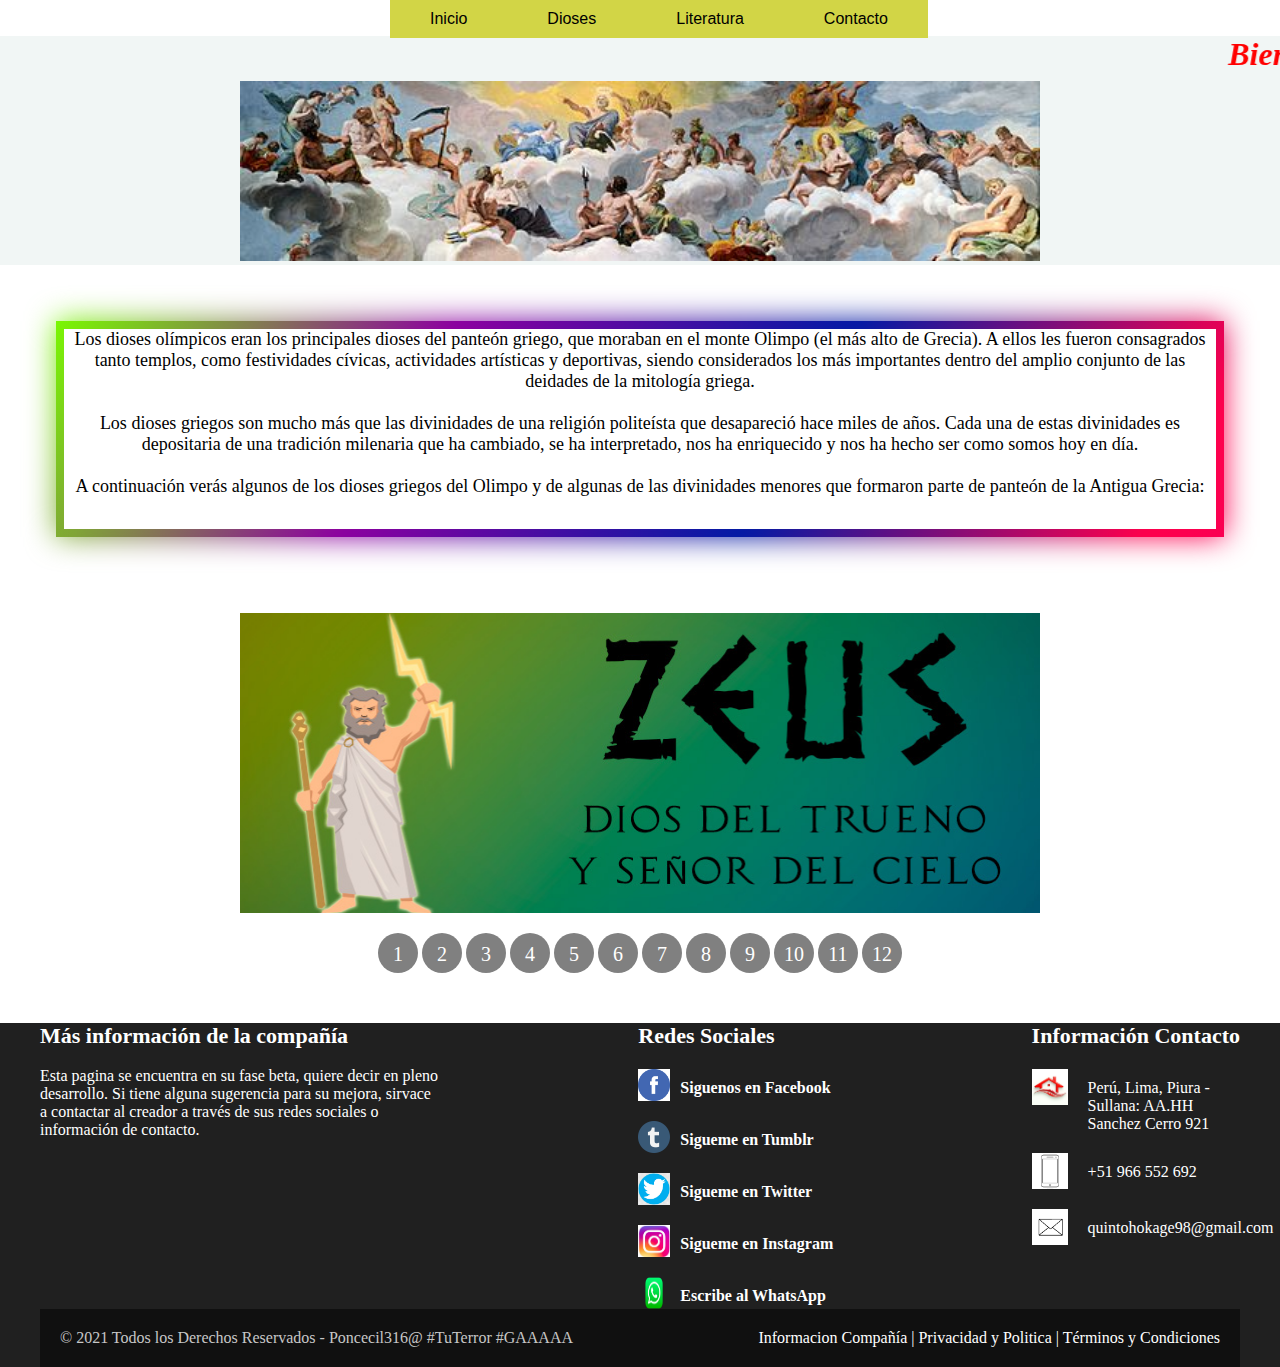
<file: index.html>
<!DOCTYPE html>
<html>
<head>
	<meta charset="utf-8">
	<meta name ="viewport" content="widht=device-width, initial-scale=1"/>
	<link rel="stylesheet" href="css/menucuerpo.css">
	<title>Gods Inicio</title>
</head>

<body>
	<br><br>
													<!--titulo de inicio-->
	<header style="background-color: #F1F6F5">
	<center><h1 id="espacios"><i><font color="red"><marquee>Bienvenidos Dioses del Olimpo</marquee></font></i></h1></center>
	<center><img width="800" src="imagenes/dioses.jpg"></center>
	</header>

													<!--menu desplegable-->
		<div id="header">
			<nav class="menu" id="menu">
			<ul class="nav">
				<li><a href="">Inicio</a></li>
				<li><a href="dioses.html">Dioses</a>
				<ul>
					<li><a href="">Principales</a>
					<ul>
						<li><a href="#dioszeus">Zeus</a></li>
						<li><a href="#dioshera">Hera</a></li>
						<li><a href="#diosartemisa">Artemisa</a></li>
						<li><a href="#diosatenea">Atenea</a></li>
						<li><a href="#diosafrodita">Afrodita</a></li>
						<li><a href="#diosdemeter">Démeter</a></li>
						<li><a href="#diosapolo">Apolo</a></li>
						<li><a href="#dioshefaistos">Hefesto</a></li>
						<li><a href="#dioshestia">Hestia</a></li>
						<li><a href="#dioshermes">Hermes</a></li>
						<li><a href="#diosares">Ares</a></li>
						
						<li><a href="#diosposeidon">Poseidón</a></li>
					</ul>
					</li>
					<li><a href="">Menores</a>
					<ul>
						<li><a href="#diosdionisios">Dionisios</a></li>
						<li><a href="#dioshades">Hades</a></li> 
					</ul>
					</li>
					<li><a href="">Secundarios</a>
					<ul>
						<li><a href="#diosninfas">Ninfas</a></li>
					</ul>
					</li>
					<li><a href="">Semidioses</a>
					<ul>
						<li><a href="#dioshercules">Hercules</a></li>
					</ul>
					</li>
				</ul>	
				</li>
				<li><a href="literatura.html">Literatura</a>
				<ul>
					<li><a href="">Homero</a>
						<ul>
							<li><a href="">La Iliada</a></li>
							<li><a href="">La Odisea</a></li>
						</ul>
					</li>
				</ul>
				</li>
				<li><a href="contacto.html">Contacto</a></li>
			</ul>
			</nav>
		</div> 
													<!--introduccion-->
		<section>
			<div class="mydiv animate-bg">
				<center><p class="infoslider">Los dioses olímpicos eran los principales dioses del panteón griego, que moraban en el monte Olimpo 
					(el más alto de Grecia). A ellos les fueron consagrados tanto templos, como festividades cívicas, 
					actividades artísticas y deportivas, siendo considerados los más importantes dentro del amplio conjunto 
					de las deidades de la mitología griega. <br><br> Los dioses griegos son mucho más que las divinidades de una religión politeísta 
					que desapareció hace miles de años. Cada una de estas divinidades es depositaria de una tradición milenaria que ha cambiado, se 
					ha interpretado, nos ha enriquecido y nos ha hecho ser como somos hoy en día.<br><br>
					A continuación verás algunos de los dioses griegos del Olimpo y de algunas de las divinidades menores que formaron parte de panteón de la Antigua Grecia:
				</p>
				</center>
			</div>
		</section>

		<br><br><br>

											<!--slider-->
		<section>
			<div class="container"> 
				<ul class="slider">
					<li id="slid1"><img width="700" src="imagenes/slider-zeus.jpg"></li>
					<li id="slid2"><img width="700" src="imagenes/slider-hera.jpg"></li>
					<li id="slid3"><img width="700" src="imagenes/slider-poseidon.jpg"></li>
					<li id="slid4"><img width="700" src="imagenes/slider-apolo.jpg"></li>
					<li id="slid5"><img width="700" src="imagenes/slider-hades.jpg"></li>
					<li id="slid6"><img width="700" src="imagenes/slider-hefesto.jpg"></li>
					<li id="slid7"><img width="700" src="imagenes/slider-afrodita.jpg"></li>
					<li id="slid8"><img width="700" src="imagenes/silder-ares.jpg"></li>
					<li id="slid9"><img width="700" src="imagenes/slider-artemisa.jpg"></li>
					<li id="slid10"><img width="700" src="imagenes/slider-atenea.jpg"></li>
					<li id="slid11"><img width="700" src="imagenes/slider-dionisio.jpg"></li>
					<li id="slid12"><img width="700" src="imagenes/slider-hermes.jpg"></li>
				</ul>
				<ul class="pumk">
					<li><a href="#slid1">1</a></li>
					<li><a href="#slid2">2</a></li>
					<li><a href="#slid3">3</a></li>
					<li><a href="#slid4">4</a></li>
					<li><a href="#slid5">5</a></li>
					<li><a href="#slid6">6</a></li>
					<li><a href="#slid7">7</a></li>
					<li><a href="#slid8">8</a></li>
					<li><a href="#slid9">9</a></li>
					<li><a href="#slid10">10</a></li>
					<li><a href="#slid11">11</a></li>
					<li><a href="#slid12">12</a></li>
				</ul>
			</div>
		</section>

											<!--pie de página-->
    <link rel="stylesheet" href="css/footer.css">
	<footer>
		<div class="container-footer-all">
		 <div class="container-body">

			  <div class="colum1">
			 	 <h1>Más información de la compañía</h1><br>
			 	 <p>Esta pagina se encuentra en su fase beta, quiere decir en pleno desarrollo. Si tiene alguna sugerencia para su mejora, sirvace a contactar al creador a través de sus redes sociales o información de contacto.</p>
			  </div>

			  <div class="colum2">

			 	 <h1>Redes Sociales</h1>

			 	 <div class="row">
			 		 <img src="iconosparafooter/facebook1.png">
			 		 <label><a href="https://www.facebook.com/edwin.ponce01/">Siguenos en Facebook</a></label>
			 	 </div>

			 	 <div class="row">
			 		 <img src="iconosparafooter/tumblr.png">
			 		 <label><a href="">Sigueme en Tumblr</a></label>
			 	 </div>

			 	 <div class="row">
			 		 <img src="iconosparafooter/twitter.png">
			 		 <label><a href="https://twitter.com/EdwinPonceAlv1">Sigueme en Twitter</a></label>
			 	 </div>

			 	 <div class="row">
			 		 <img src="iconosparafooter/instagram1.png">
			 		 <label><a href="https://www.instagram.com/edwin01ponce/">Sigueme en Instagram</a></label>
			 	 </div>

			 	 <div class="row">
			 		 <img src="iconosparafooter/whatsapp.png">
			 		 <label><a href="">Escribe al WhatsApp</a></label>
			 	 </div>

			  </div>


			  <div class="colum3">
			 	
			 	 <h1>Información Contacto</h1>

			 	 <div class="row2">
			 		 <img src="iconosparafooter/casa.png">
			 		 <label>Perú, Lima, Piura - Sullana: AA.HH Sanchez Cerro 921</label>
			 	 </div>

			 	 <div class="row2">
			 		 <img src="iconosparafooter/celular2.png">
			 		 <label>+51 966 552 692</label>
			 	 </div>

			 	 <div class="row2">
			 		 <img src="iconosparafooter/sobre.png">
			 		 <label>quintohokage98@gmail.com</label>
			 	 </div>

			  </div>

		 </div>

         <div class="container-footer">
         	<div class="footer">
			 <div class="copyright">© 2021 Todos los Derechos Reservados - Poncecil316@ #TuTerror #GAAAAA</div>
			 <div class="information"><a href="">Informacion Compañía</a> | <a href="">Privacidad y Politica</a> | <a href="">Términos y Condiciones</a></div>
			</div>
		 </div>

		</div>

	</footer>
</body>
</html>
</file>
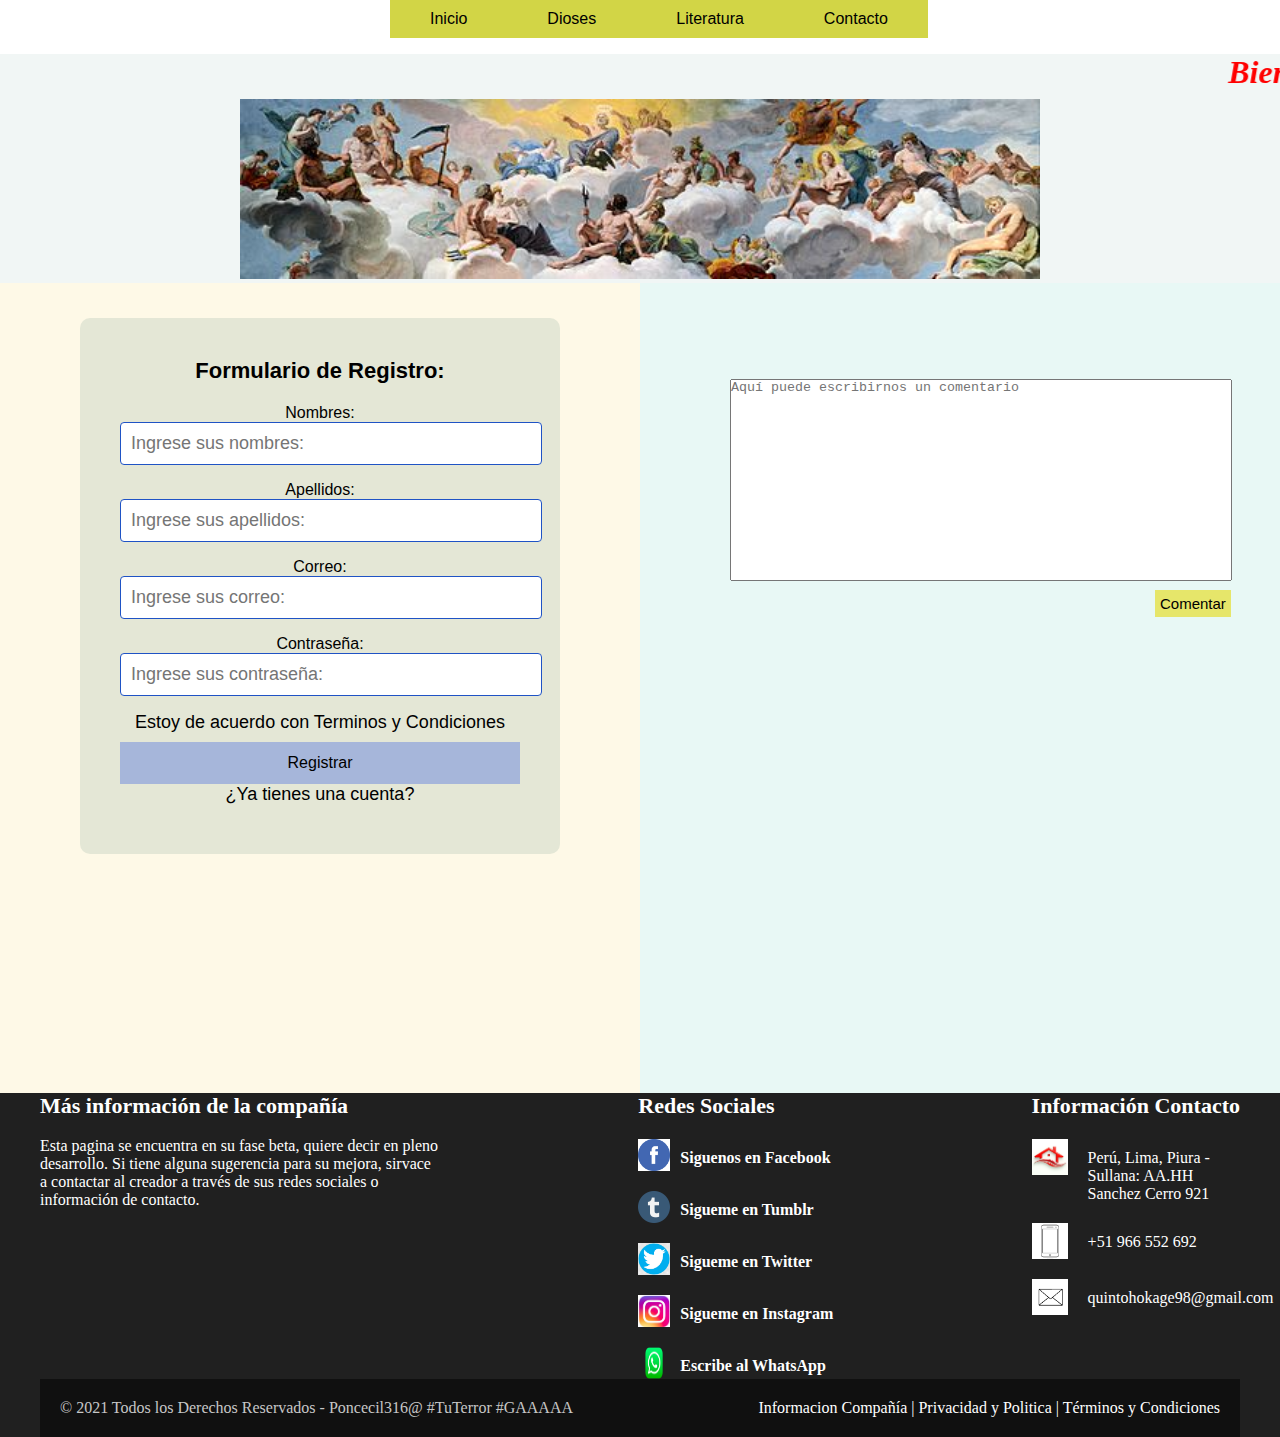
<file: contacto.html>
<!DOCTYPE html>
<html>
    <head>
        <title>Gods Contacto</title>
        <meta charset="utf-8">
        <meta name ="viewport" content="widht=device-width, initial-scale=1"/>
		<link rel="stylesheet" href="css/menucuerpo.css">
	</head>
    <body>
		<br><br><br>
														<!--titulo de inicio-->
		<header style="background-color: #F1F6F5">
		<center><h1 id="espacios"><i><font color="red"><marquee>Bienvenidos Dioses del Olimpo</marquee></font></i></h1></center>
		<center><img width="800" src="imagenes/dioses.jpg"></center>
		</header>

														<!--menu desplegable-->
		<div id="header">
			<nav class="menu" id="menu">
			<ul class="nav">
				<li><a href="index.html">Inicio</a></li>
				<li><a href="dioses.html">Dioses</a>
				<ul>
					<li><a href="">Principales</a>
					<ul>
						<li><a href="#dioszeus">Zeus</a></li>
						<li><a href="#dioshera">Hera</a></li>
						<li><a href="#diosartemisa">Artemisa</a></li>
						<li><a href="#diosatenea">Atenea</a></li>
						<li><a href="#diosafrodita">Afrodita</a></li>
						<li><a href="#diosdemeter">Démeter</a></li>
						<li><a href="#diosapolo">Apolo</a></li>
						<li><a href="#dioshefaistos">Hefesto</a></li>
						<li><a href="#dioshestia">Hestia</a></li>
						<li><a href="#dioshermes">Hermes</a></li>
						<li><a href="#diosares">Ares</a></li>
						
						<li><a href="#diosposeidon">Poseidón</a></li>
					</ul>
					</li>
					<li><a href="">Menores</a>
					<ul>
						<li><a href="#diosdionisios">Dionisios</a></li>
						<li><a href="#dioshades">Hades</a></li> 
					</ul>
					</li>
					<li><a href="">Secundarios</a>
					<ul>
						<li><a href="#diosninfas">Ninfas</a></li>
					</ul>
					</li>
					<li><a href="">Semidioses</a>
					<ul>
						<li><a href="#dioshercules">Hercules</a></li>
					</ul>
					</li>
				</ul>	
				</li>
				<li><a href="literatura.html">Literatura</a>
				<ul>
					<li><a href="">Homero</a>
						<ul>
							<li><a href="">La Iliada</a></li>
							<li><a href="">La Odisea</a></li>
						</ul>
					</li>
				</ul>
				</li>
				<li><a href="">Contacto</a></li>
			</ul>
			</nav>
		</div> 

									<!--formularios y comentarios-->		
        <div data-role="page">
									<!--formularios-->
			<div data-role="content" data-theme="">
				<div class="contcontac">
					<article class="izquierdacontac">
						<div class="fieldcontain">
							<center>
								<h3>Formulario de Registro:</h3>
								<label for="names">Nombres:</label>
								<input class="controls" type="text" name="nombres" id="nombres" placeholder="Ingrese sus nombres:">
								<label for="name">Apellidos:</label>
								<input class="controls" type="text" name="apellidos" id="apellidos" placeholder="Ingrese sus apellidos:">
								<label for="name">Correo:</label>
								<input class="controls" type="email" name="correo" id="correo" placeholder="Ingrese sus correo:">
								<label for="password">Contraseña:</label>
								<input class="controls" type="password" name="contraseña" id="contraseña" placeholder="Ingrese sus contraseña:">
								<p>Estoy de acuerdo con <a href="#">Terminos y Condiciones</a></p>
								<input class="botons" type="submit" value="Registrar">
								<p><a href="#">¿Ya tienes una cuenta?</a></p>
							</center>
						</div>
					</article>
					
					                        <!--comentarios-->
					<aside class="derechacontact">
						<div class="divssuke">
							<br><br><textarea class="ssuke" placeholder="Aquí puede escribirnos un comentario"></textarea><br>
							<input class="botonssuke" type="submit" value="Comentar">	
						</div>
					</aside>
				</div>
			</div>

        </div>

		<!--pie de página-->
		<link rel="stylesheet" href="css/footer.css">
		<footer>
			<div class="container-footer-all">
			 <div class="container-body">
	
				  <div class="colum1">
					  <h1>Más información de la compañía</h1><br>
					  <p>Esta pagina se encuentra en su fase beta, quiere decir en pleno desarrollo. Si tiene alguna sugerencia para su mejora, sirvace a contactar al creador a través de sus redes sociales o información de contacto.</p>
				  </div>
	
				  <div class="colum2">
	
					  <h1>Redes Sociales</h1>
	
					  <div class="row">
						  <img src="iconosparafooter/facebook1.png">
						  <label><a href="https://www.facebook.com/edwin.ponce01/">Siguenos en Facebook</a></label>
					  </div>
	
					  <div class="row">
						  <img src="iconosparafooter/tumblr.png">
						  <label><a href="">Sigueme en Tumblr</a></label>
					  </div>
	
					  <div class="row">
						  <img src="iconosparafooter/twitter.png">
						  <label><a href="https://twitter.com/EdwinPonceAlv1">Sigueme en Twitter</a></label>
					  </div>
	
					  <div class="row">
						  <img src="iconosparafooter/instagram1.png">
						  <label><a href="https://www.instagram.com/edwin01ponce/">Sigueme en Instagram</a></label>
					  </div>
	
					  <div class="row">
						  <img src="iconosparafooter/whatsapp.png">
						  <label><a href="">Escribe al WhatsApp</a></label>
					  </div>
	
				  </div>
	
	
				  <div class="colum3">
					 
					  <h1>Información Contacto</h1>
	
					  <div class="row2">
						  <img src="iconosparafooter/casa.png">
						  <label>Perú, Lima, Piura - Sullana: AA.HH Sanchez Cerro 921</label>
					  </div>
	
					  <div class="row2">
						  <img src="iconosparafooter/celular2.png">
						  <label>+51 966 552 692</label>
					  </div>
	
					  <div class="row2">
						  <img src="iconosparafooter/sobre.png">
						  <label>quintohokage98@gmail.com</label>
					  </div>
	
				  </div>
	
			 </div>
	
			 <div class="container-footer">
				 <div class="footer">
				 <div class="copyright">© 2021 Todos los Derechos Reservados - Poncecil316@ #TuTerror #GAAAAA</div>
				 <div class="information"><a href="">Informacion Compañía</a> | <a href="">Privacidad y Politica</a> | <a href="">Términos y Condiciones</a></div>
				</div>
			 </div>
	
			</div>
	
		</footer>
    </body>
</html>
</file>
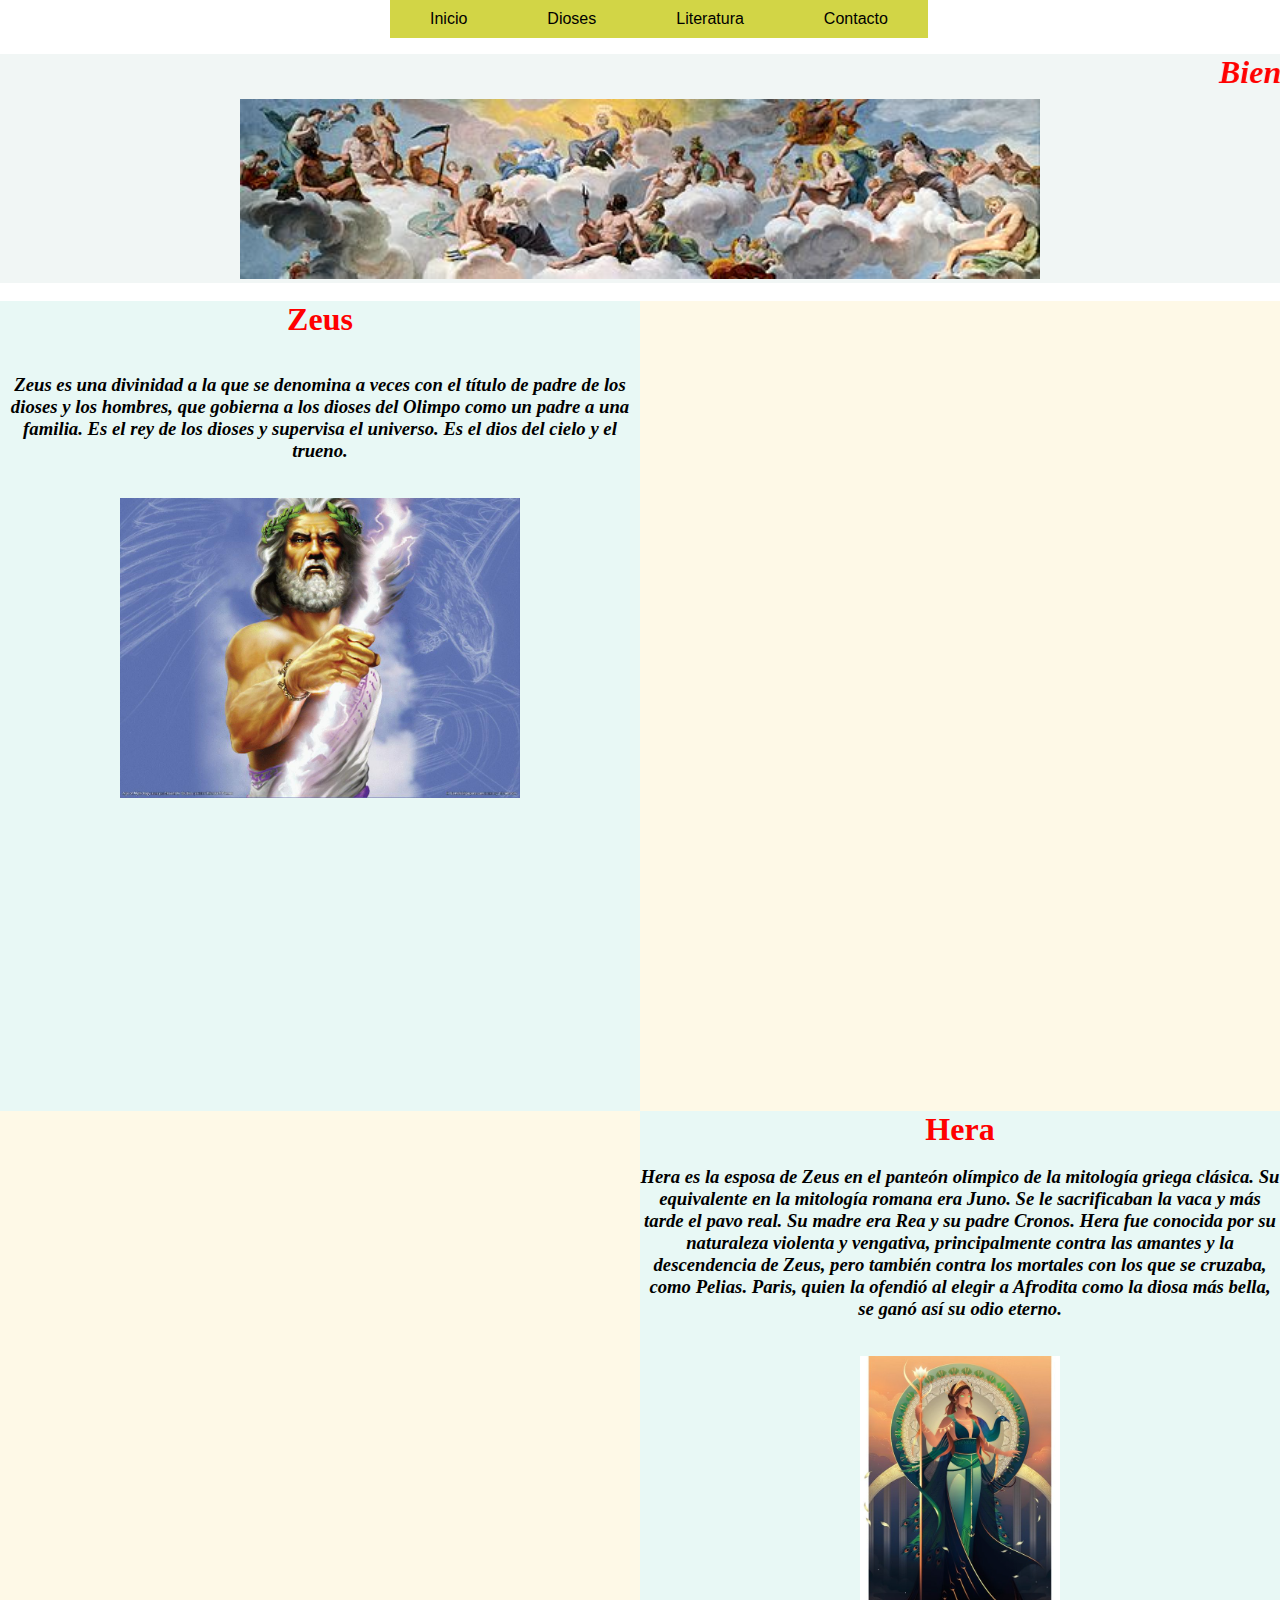
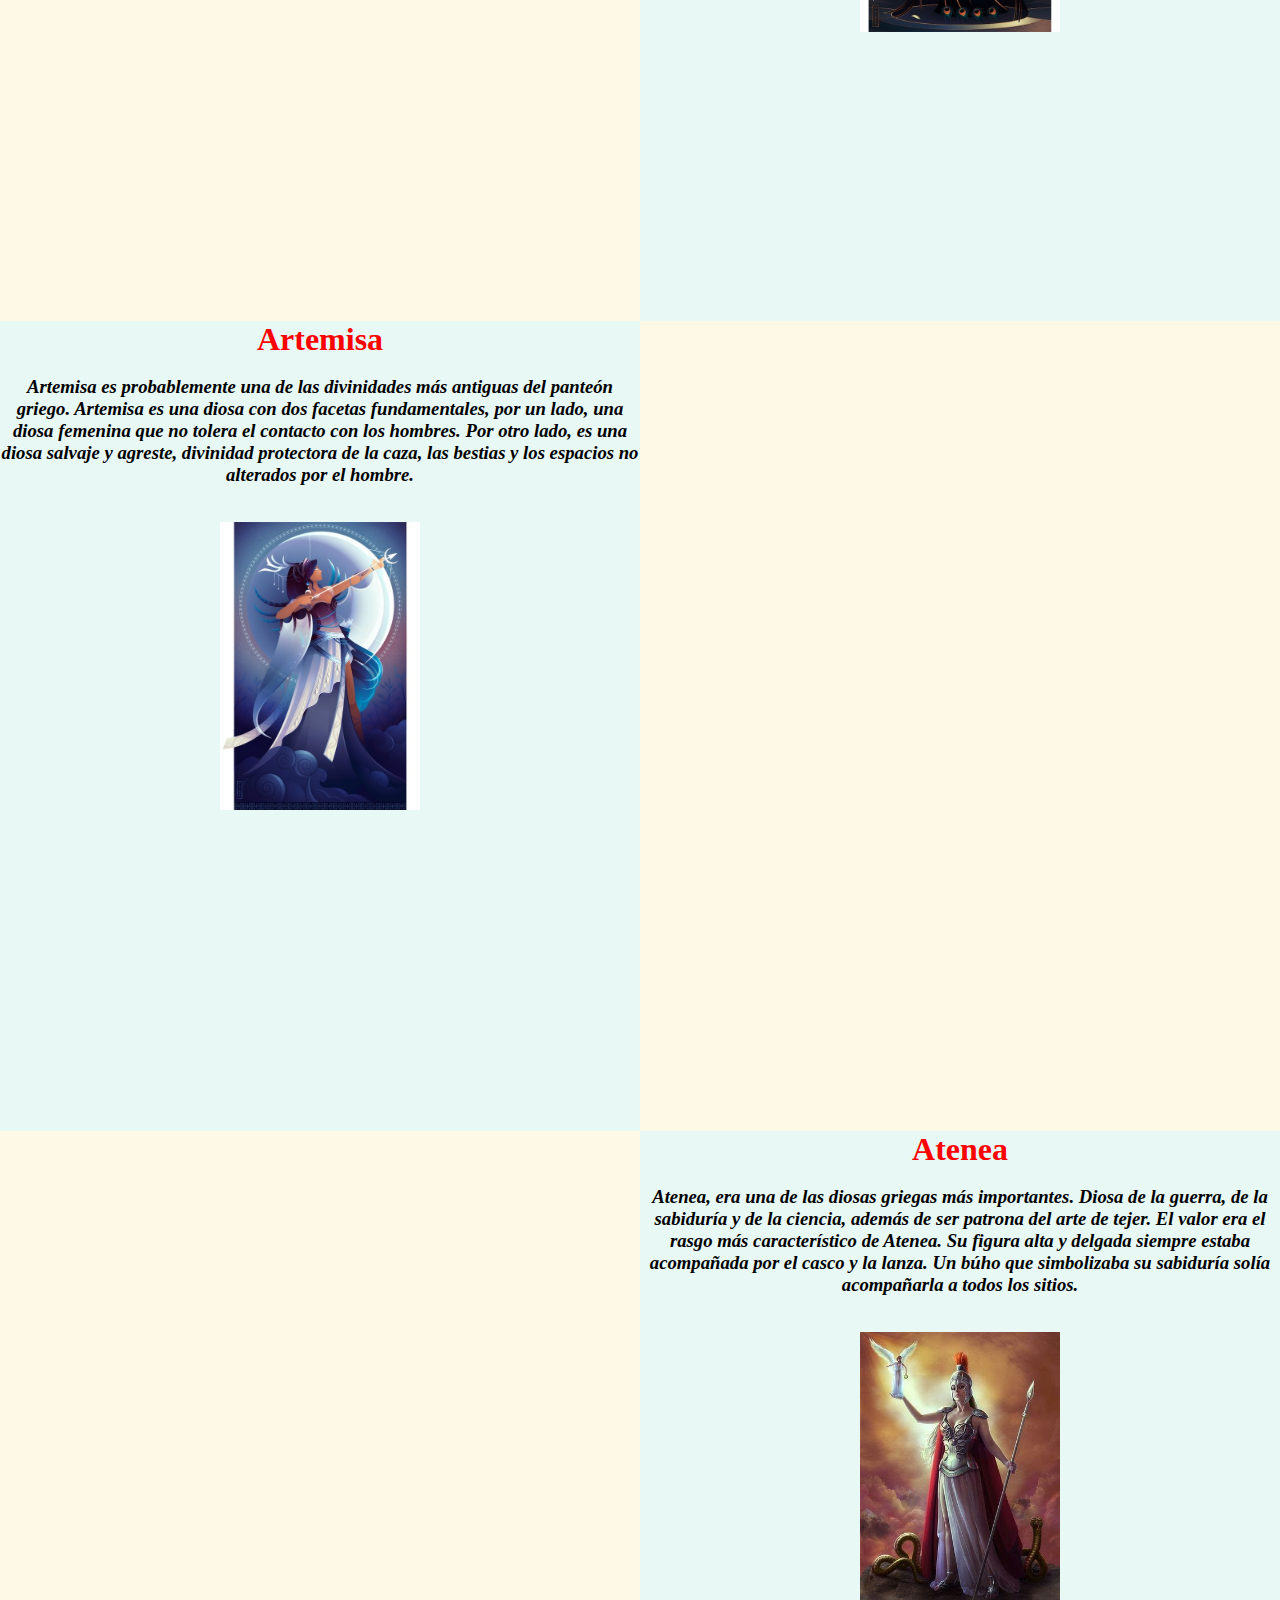
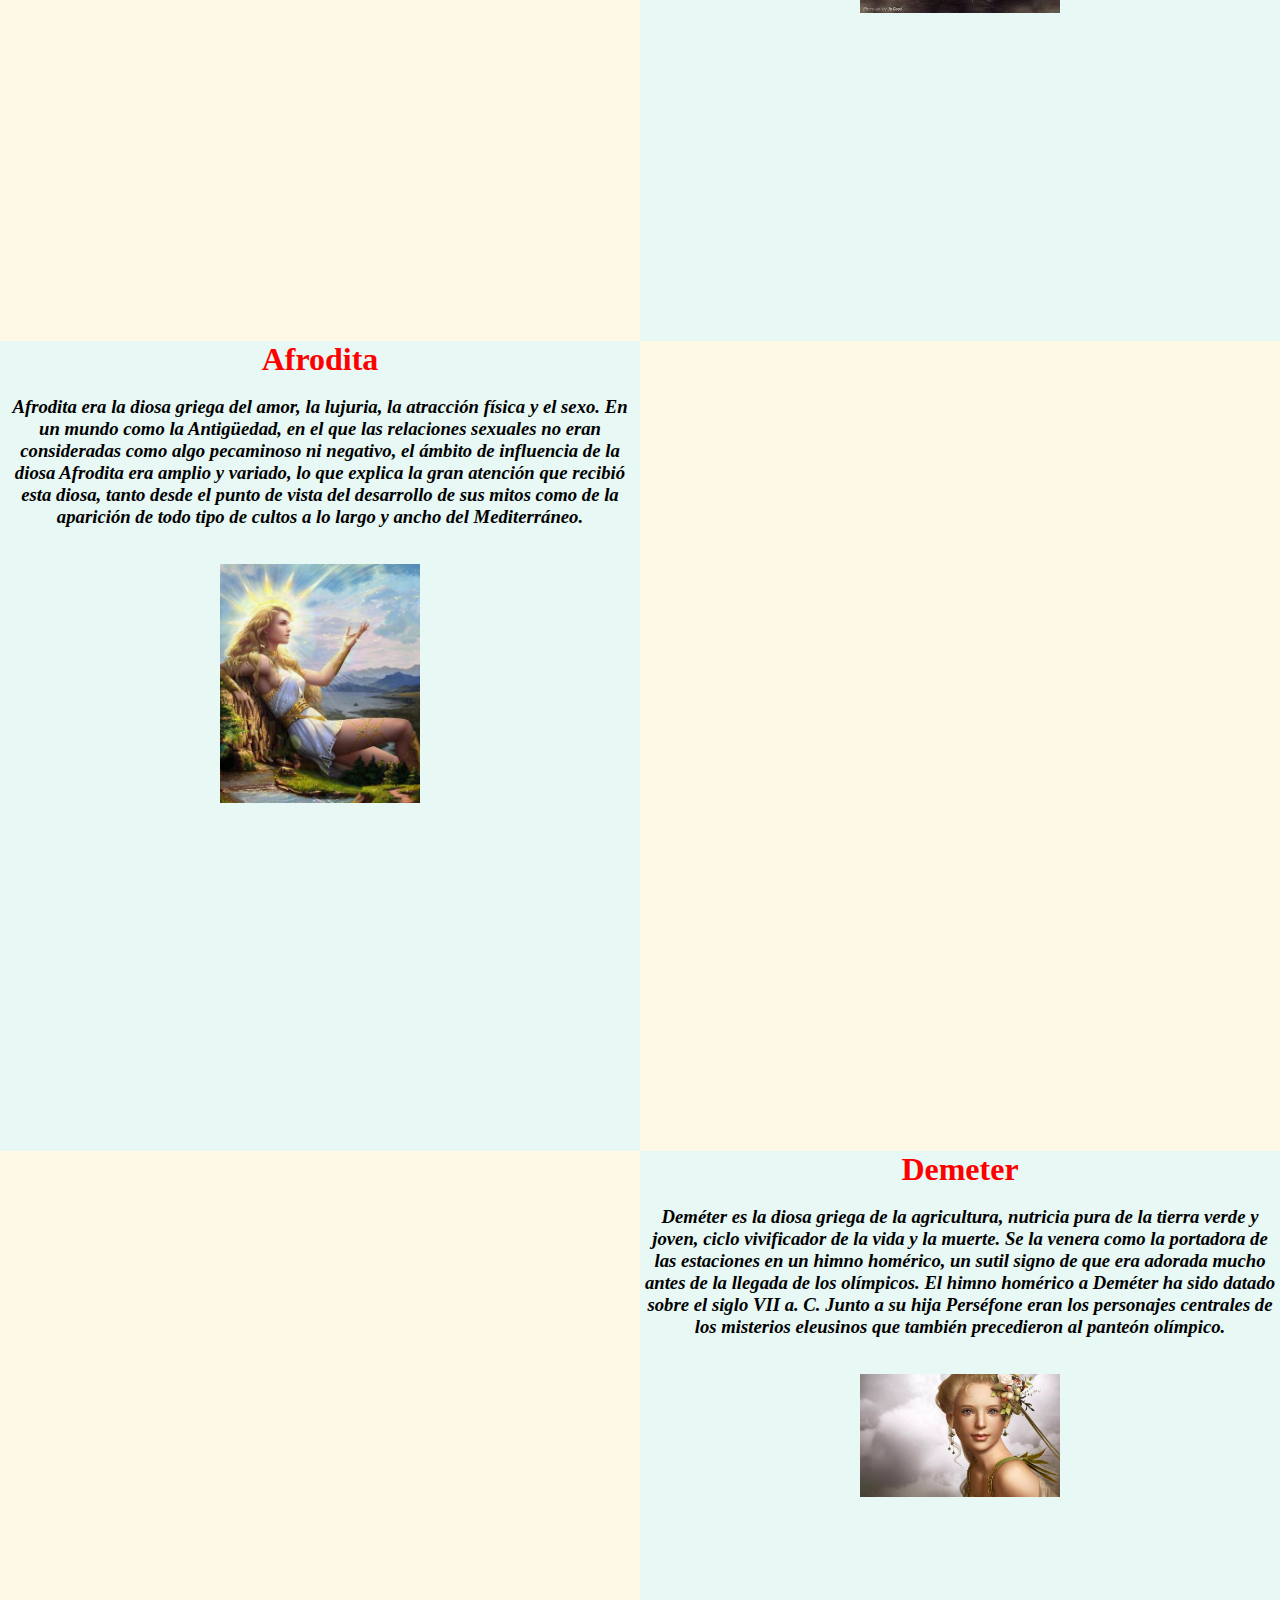
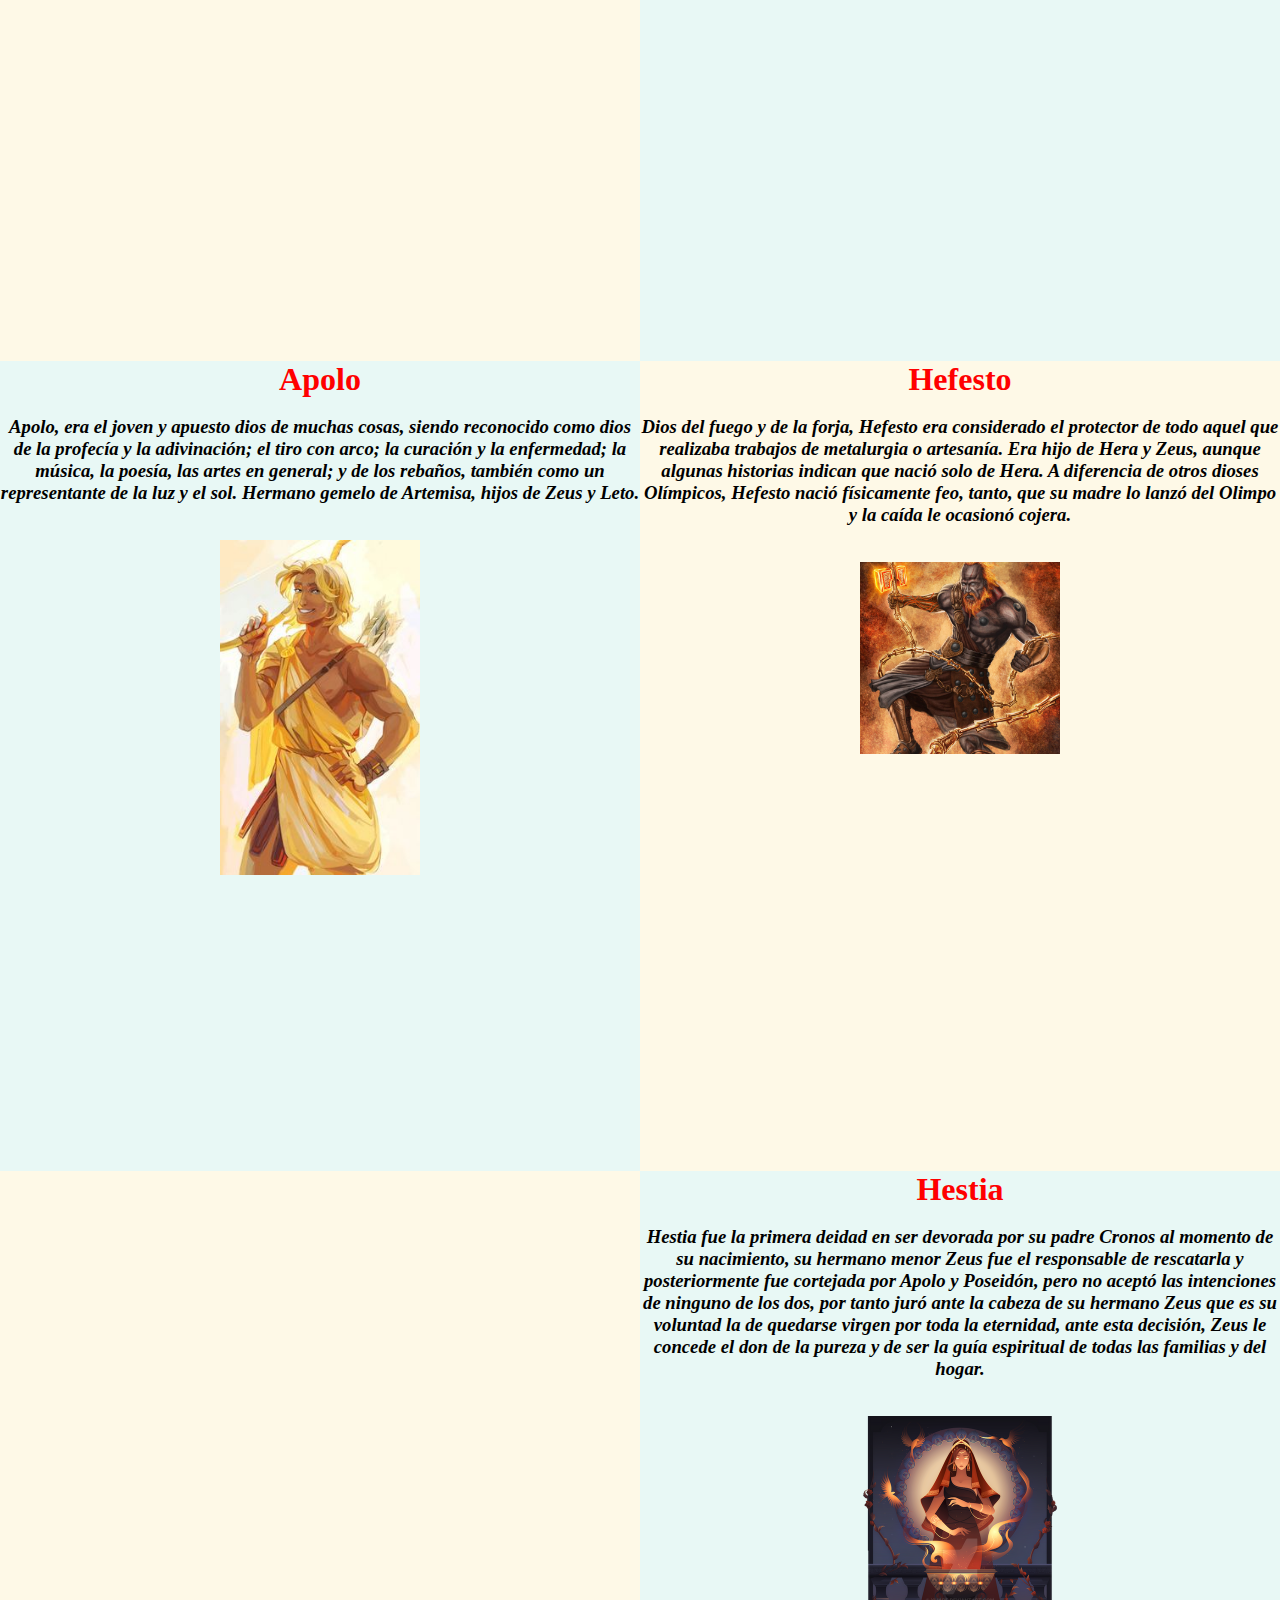
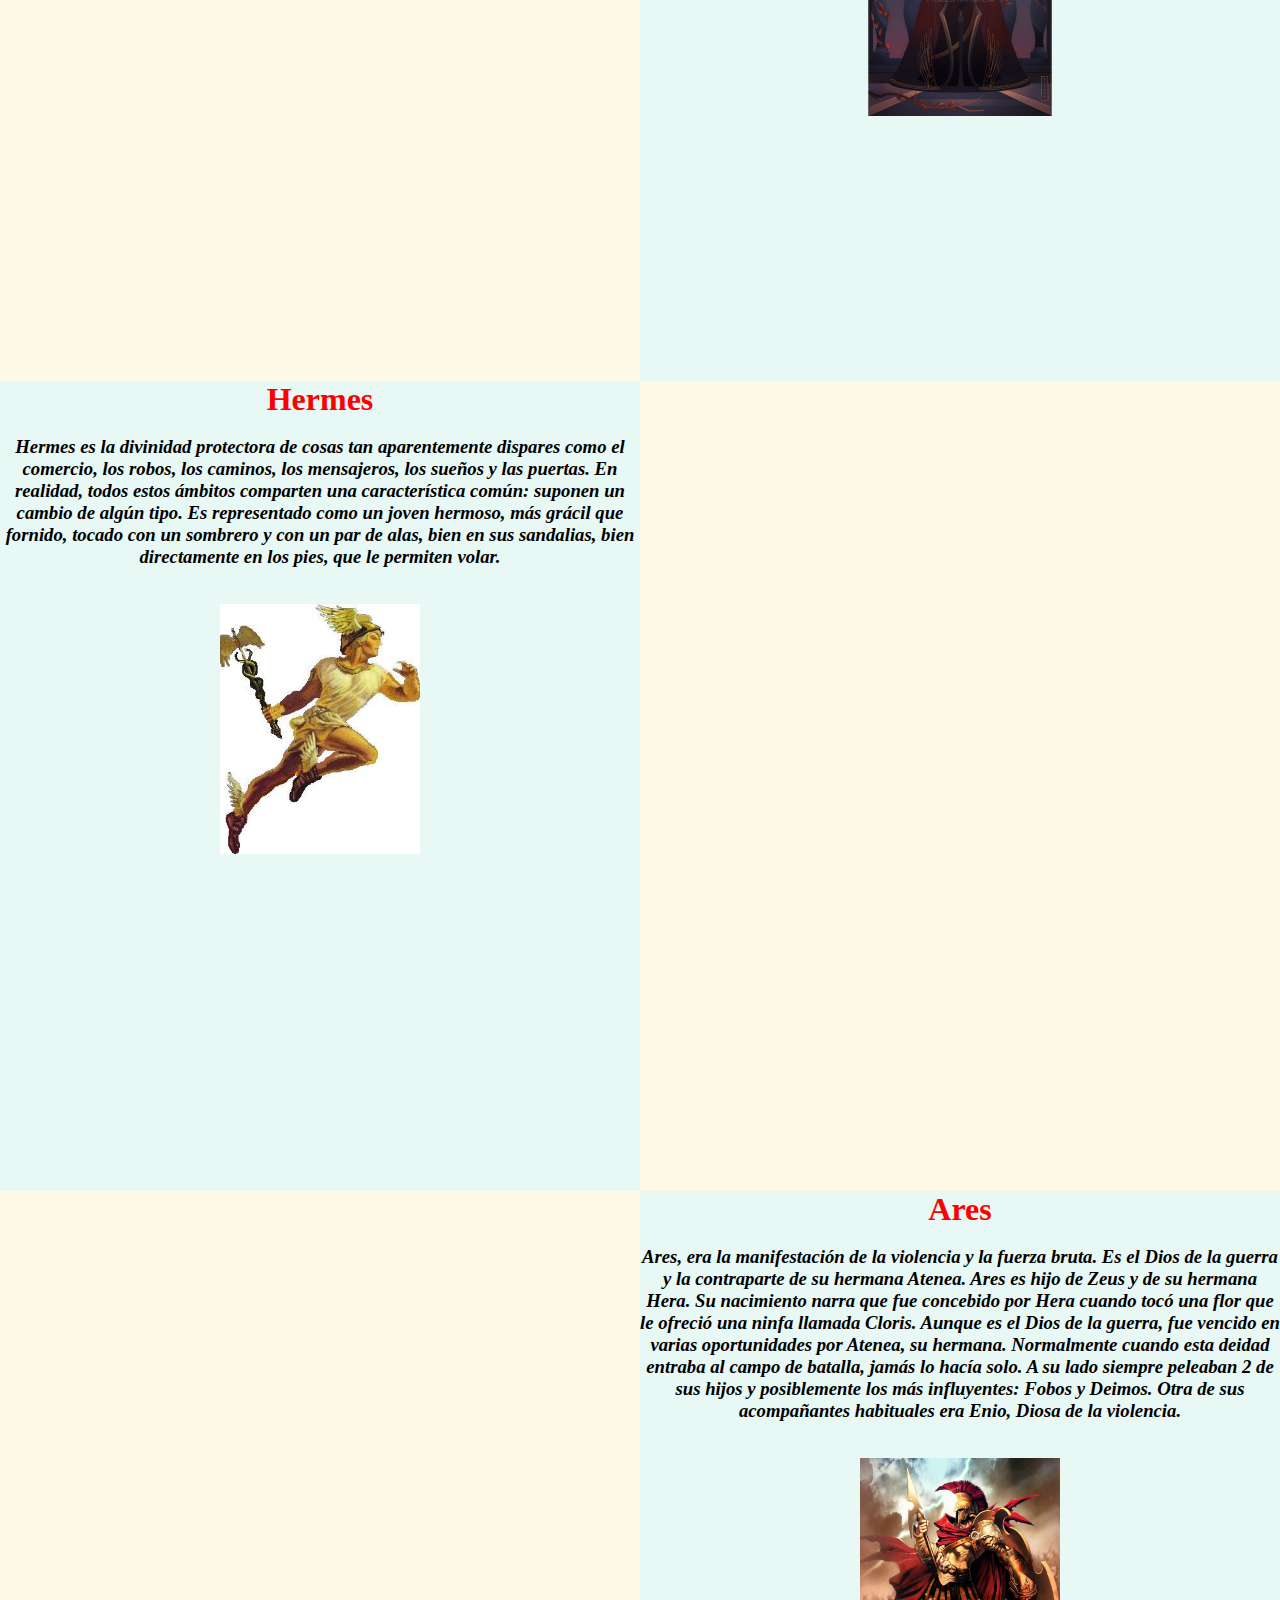
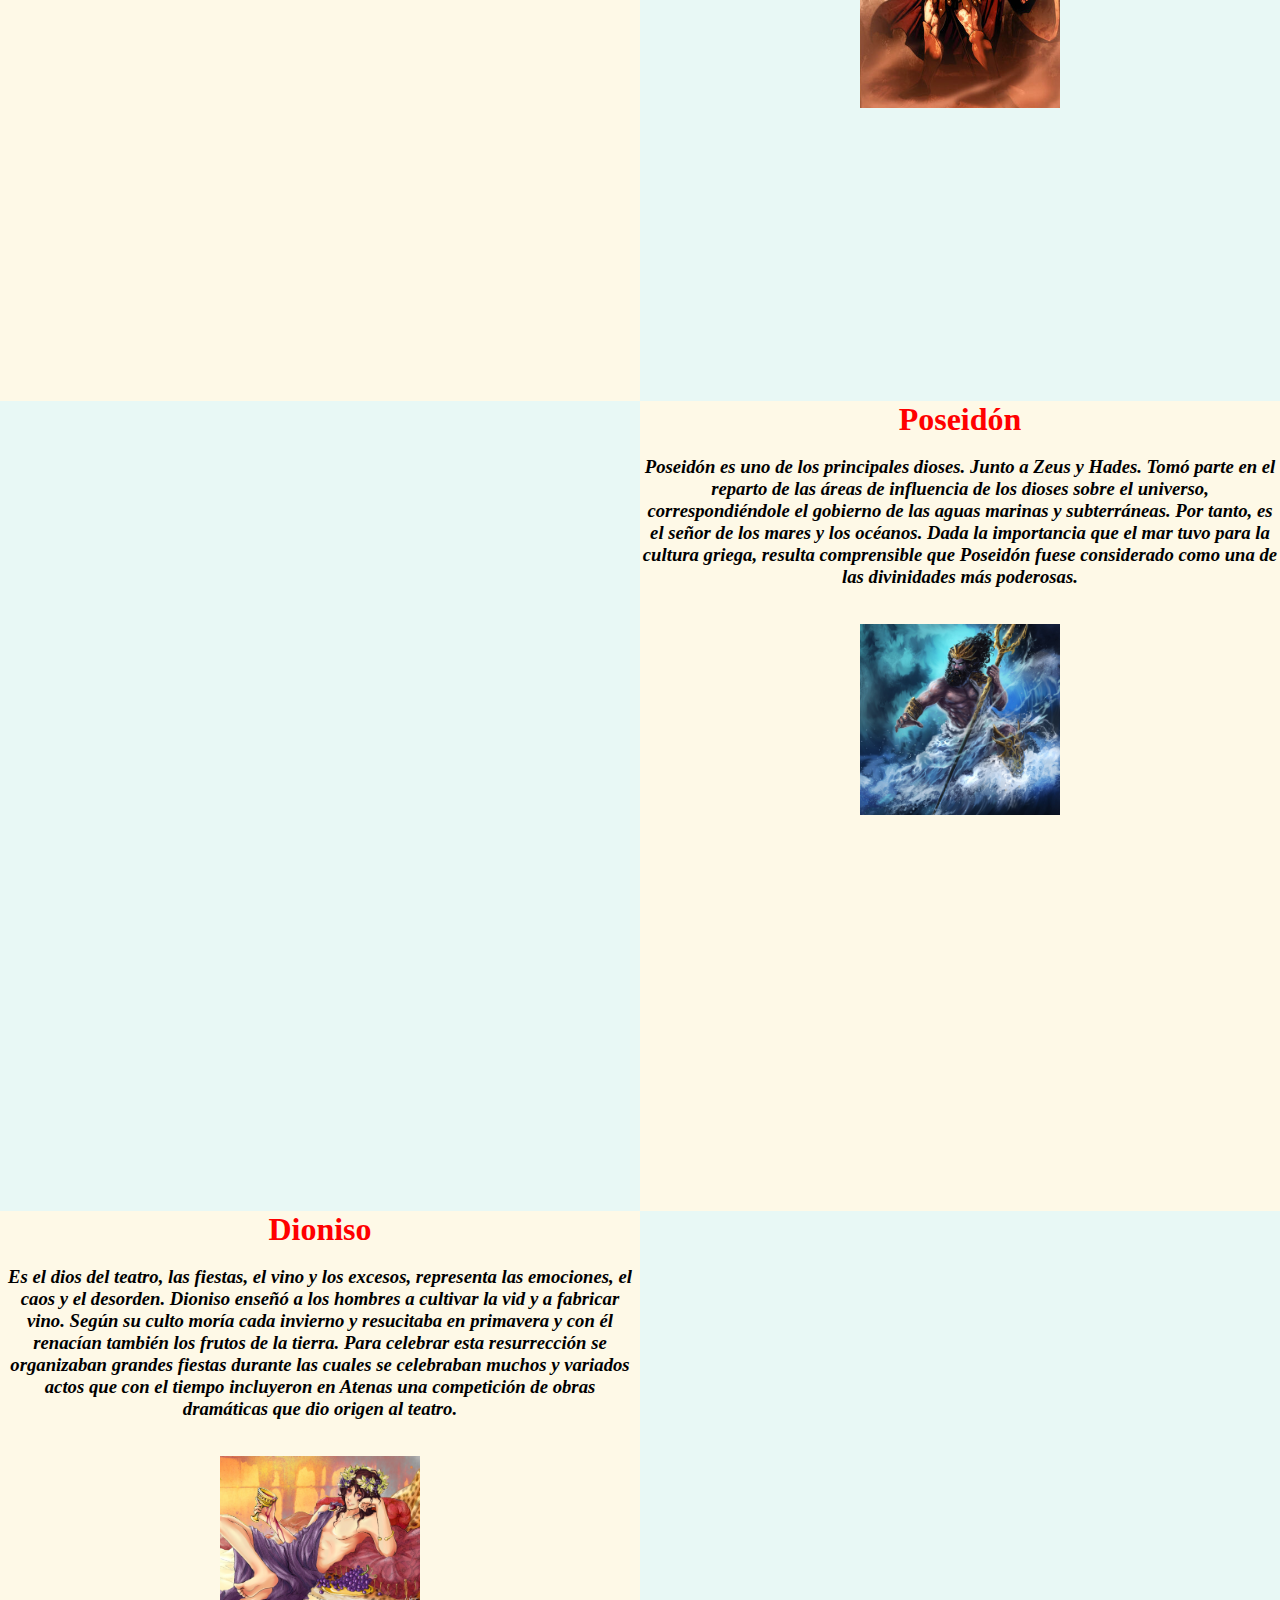
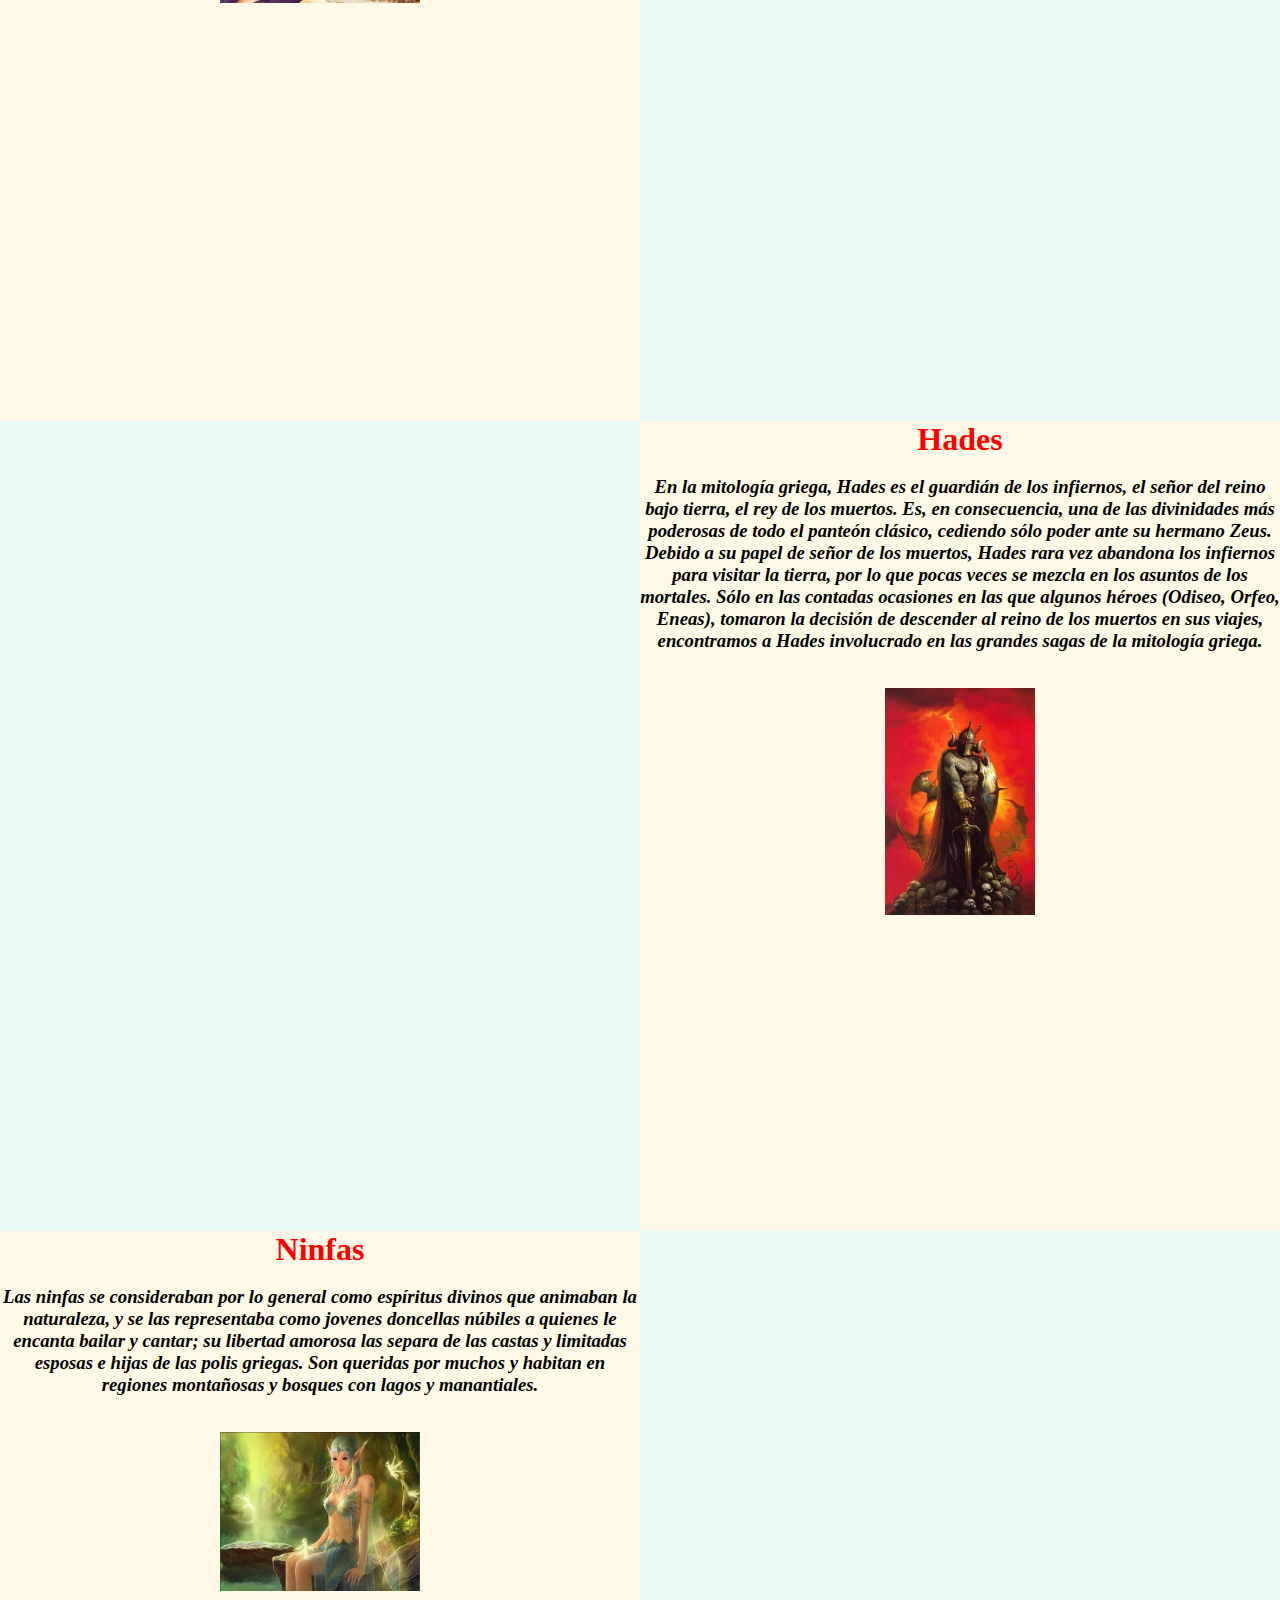
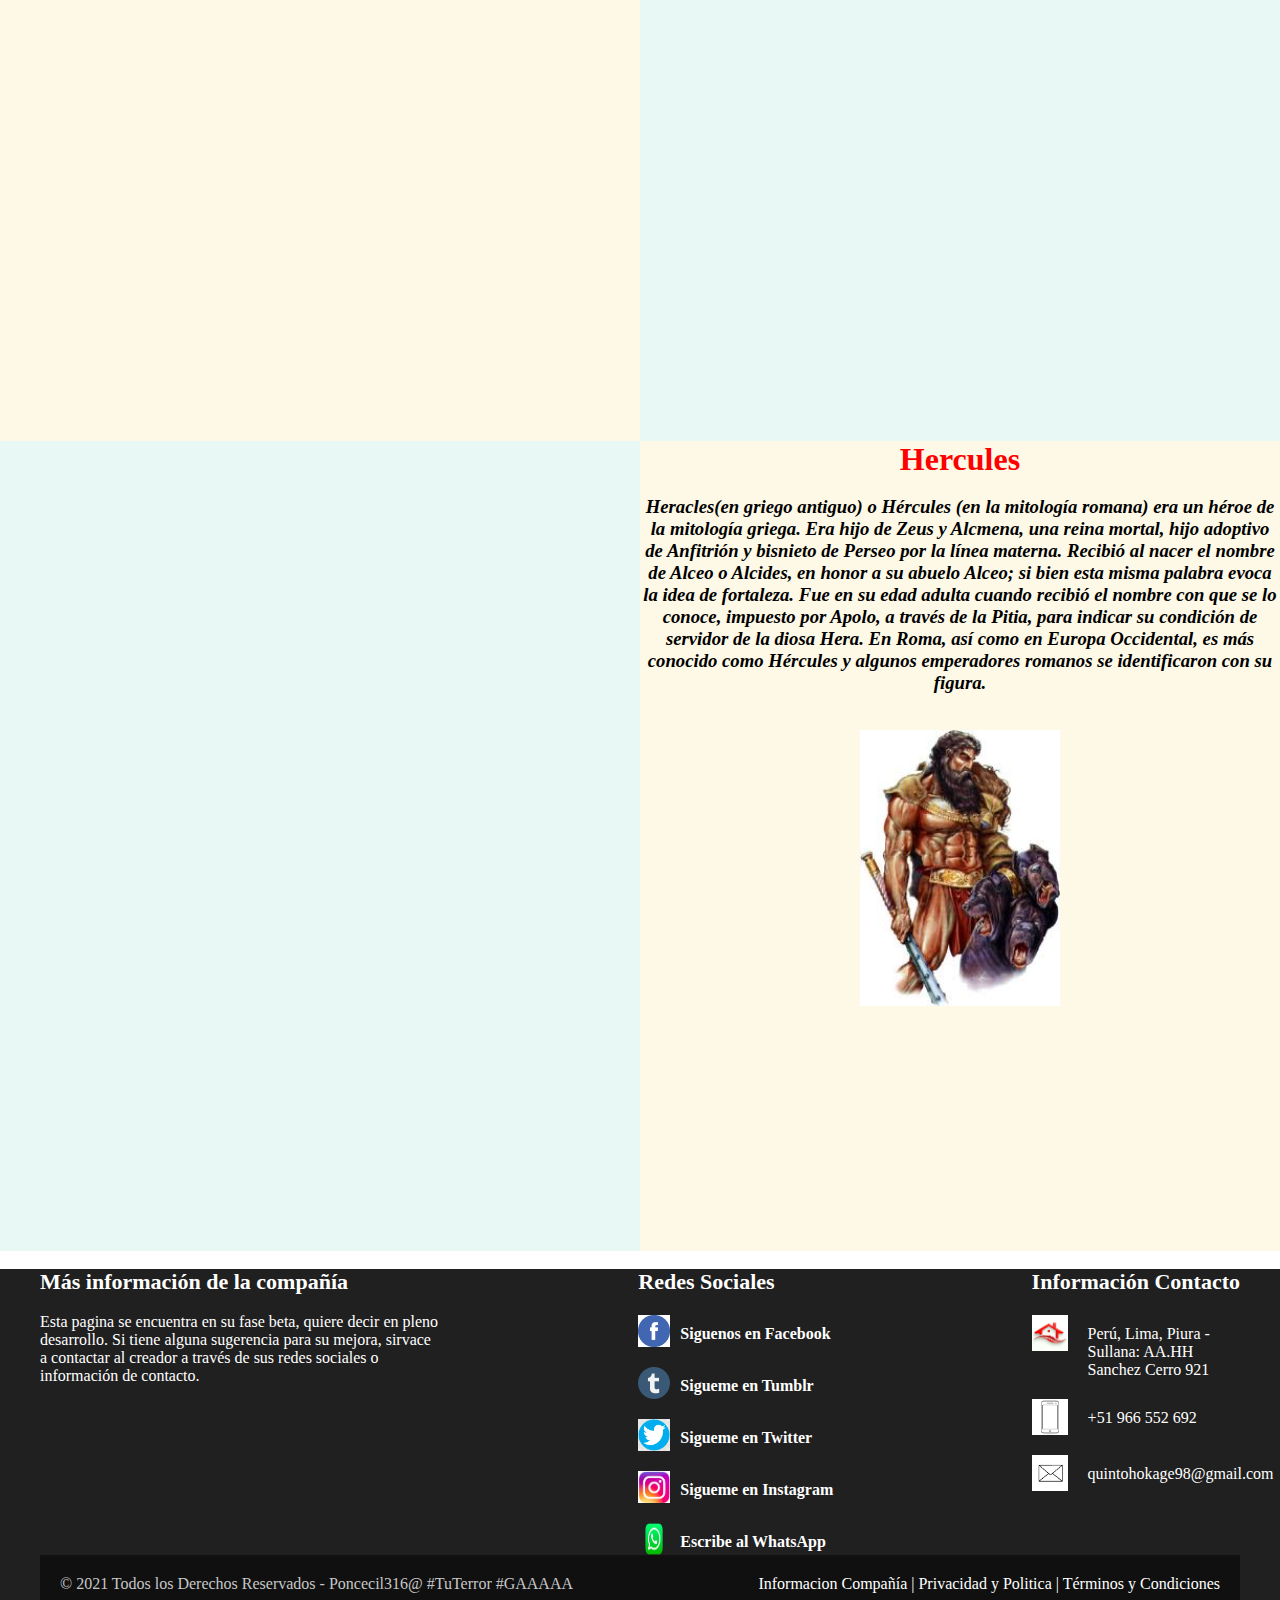
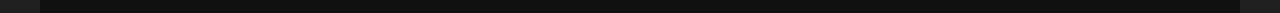
<file: dioses.html>
<!DOCTYPE html>
<html>
<head>
	<meta charset="utf-8">
	<meta name ="viewport" content="widht=device-width, initial-scale=1"/>
	<link rel="stylesheet" href="css/menucuerpo.css">
	<title>Gods Dioses</title>
</head>


<body>
	<br><br><br>
														<!--titulo de inicio-->
	<header style="background-color: #F1F6F5">
	<center><h1 id="espacios"><i><font color="red"><marquee>Bienvenidos Dioses del Olimpo</marquee></font></i></h1></center>
	<center><img width="800" src="imagenes/dioses.jpg"></center>
	</header>

														<!--menu desplegable-->
		<div id="header">
			<nav class="menu" id="menu">
			<ul class="nav">
				<li><a href="index.html">Inicio</a></li>
				<li><a href="">Dioses</a>
				<ul>
					<li><a href="">Principales</a>
					<ul>
						<li><a href="#dioszeus">Zeus</a></li>
						<li><a href="#dioshera">Hera</a></li>
						<li><a href="#diosartemisa">Artemisa</a></li>
						<li><a href="#diosatenea">Atenea</a></li>
						<li><a href="#diosafrodita">Afrodita</a></li>
						<li><a href="#diosdemeter">Démeter</a></li>
						<li><a href="#diosapolo">Apolo</a></li>
						<li><a href="#dioshefaistos">Hefesto</a></li>
						<li><a href="#dioshestia">Hestia</a></li>
						<li><a href="#dioshermes">Hermes</a></li>
						<li><a href="#diosares">Ares</a></li>
						
						<li><a href="#diosposeidon">Poseidón</a></li>
					</ul>
					</li>
					<li><a href="">Menores</a>
					<ul>
						<li><a href="#diosdionisios">Dionisios</a></li>
						<li><a href="#dioshades">Hades</a></li> 
					</ul>
					</li>
					<li><a href="">Secundarios</a>
					<ul>
						<li><a href="#diosninfas">Ninfas</a></li>
					</ul>
					</li>
					<li><a href="">Semidioses</a>
					<ul>
						<li><a href="#dioshercules">Hercules</a></li>
					</ul>
					</li>
				</ul>	
				</li>
				<li><a href="literatura.html">Literatura</a>
				<ul>
					<li><a href="">Homero</a>
						<ul>
							<li><a href="">La Iliada</a></li>
							<li><a href="">La Odisea</a></li>
						</ul>
					</li>
				</ul>
				</li>
				<li><a href="contacto.html">Contacto</a></li>
			</ul>
			</nav>
		</div> 
		<br>
			
			<!--informacion de dioses-->
		<div>
				<div class="contzeus">
					<article class="izquierdazeus">
						<center><h1 class="titulo"><font color="red"><a name="dioszeus">Zeus</a></font></h1></center><br><br>
						<h3><center><i><font color="black">Zeus es una divinidad a la que se denomina a veces con el título de padre de los dioses y los hombres, que gobierna a los dioses del Olimpo como un padre a una familia. Es el rey de los dioses y supervisa el universo. Es el dios del cielo y el trueno.</font></i></center></h3><br><br>
						<center><img width="400" src="imagenes/zeus.jpg"></center>
					</article>
					
					<aside class="derechazeus"><center><iframe width="560" height="315" src="https://www.youtube.com/embed/o2W3jfvZU4w" title="YouTube video player" frameborder="0" allow="accelerometer; autoplay; clipboard-write; encrypted-media; gyroscope; picture-in-picture" allowfullscreen></iframe></center></aside>	
				</div>

				<div class="conthera">

					<article class="izquierdahera"><center><iframe width="560" height="315" src="https://www.youtube.com/embed/nhsdZA6v0d4" title="YouTube video player" frameborder="0" allow="accelerometer; autoplay; clipboard-write; encrypted-media; gyroscope; picture-in-picture" allowfullscreen></iframe></center></article>
					<aside class="derechahera">
						<center><h1><font color="red"><a name="dioshera">Hera</a></font></h1></center><br>
						<h3><center><i><font color="000">Hera es la esposa de Zeus en el panteón olímpico de la mitología griega clásica. Su equivalente en la mitología romana era Juno. Se le sacrificaban la vaca y más tarde el pavo real. Su madre era Rea y su padre Cronos.
						Hera fue conocida por su naturaleza violenta y vengativa, principalmente contra las amantes y la descendencia de Zeus, pero también contra los mortales con los que se cruzaba, como Pelias. Paris, quien la ofendió al elegir a Afrodita como la diosa más bella, se ganó así su odio eterno.</font></i></center></h3><br><br>
						<center><img width="200" src="imagenes/hera.jpg"></center>
					</aside>
				</div>

				<div class="contartemisa">

					<article class="izquierdaartemisa"><center><h1><font color="red"><a name="diosartemisa">Artemisa</a></font></h1></center><br>
						<h3><center><i><font color="000">Artemisa es probablemente una de las divinidades más antiguas del panteón griego. Artemisa es una diosa con dos facetas fundamentales, por un lado, una diosa femenina que no tolera el contacto con los hombres. Por otro lado, es una diosa salvaje y agreste, divinidad protectora de la caza, las bestias y los espacios no alterados por el hombre.</font></i></center></h3><br><br>
						<center><img width="200" src="imagenes/artemisa.jpg"></center></article>
					<aside class="derechaartemisa">
						<center><iframe width="560" height="315" src="https://www.youtube.com/embed/ML93vDG06pg" title="YouTube video player" frameborder="0" allow="accelerometer; autoplay; clipboard-write; encrypted-media; gyroscope; picture-in-picture" allowfullscreen></iframe></center>
					</aside>
				</div>

				<div class="contatenea">

					<article class="izquierdaatenea"><center><iframe width="560" height="315" src="https://www.youtube.com/embed/W1q3VwYH38o" title="YouTube video player" frameborder="0" allow="accelerometer; autoplay; clipboard-write; encrypted-media; gyroscope; picture-in-picture" allowfullscreen></iframe></center></article>
					<aside class="derechaatenea">
						<center><h1><font color="red"><a name="diosatenea">Atenea</a></font></h1></center><br>
						<h3><center><i><font color="000">Atenea, era una de las diosas griegas más importantes. Diosa de la guerra, de la sabiduría y de la ciencia, además de ser patrona del arte de tejer. El valor era el rasgo más característico de Atenea. Su figura alta y delgada siempre estaba acompañada por el casco y la lanza. Un búho que simbolizaba su sabiduría solía acompañarla a todos los sitios.</font></i></center></h3><br><br>
						<center><img width="200" src="imagenes/atenea.jpg"></center>
					</aside>
				</div>

				<div class="contafrodita">

					<article class="izquierdaafrodita"><center><h1><font color="red"><a name="diosafrodita">Afrodita</a></font></h1></center><br>
						<h3><center><i><font color="000">Afrodita era la diosa griega del amor, la lujuria, la atracción física y el sexo. En un mundo como la Antigüedad, en el que las relaciones sexuales no eran consideradas como algo pecaminoso ni negativo, el ámbito de influencia de la diosa Afrodita era amplio y variado, lo que explica la gran atención que recibió esta diosa, tanto desde el punto de vista del desarrollo de sus mitos como de la aparición de todo tipo de cultos a lo largo y ancho del Mediterráneo.</font></i></center></h3><br><br>
						<center><img width="200" src="imagenes/afrodita.jpg"></center></article>
					<aside class="derechaafrodita">
						<center><iframe width="560" height="315" src="https://www.youtube.com/embed/BTDt75JV8Pk" title="YouTube video player" frameborder="0" allow="accelerometer; autoplay; clipboard-write; encrypted-media; gyroscope; picture-in-picture" allowfullscreen></iframe></center>
					</aside>
				</div>
				
				<div class="contdemeter">
					<article class="izquierdademeter"><center><iframe width="560" height="315" src="https://www.youtube.com/embed/r8GvPcKqq80" title="YouTube video player" frameborder="0" allow="accelerometer; autoplay; clipboard-write; encrypted-media; gyroscope; picture-in-picture" allowfullscreen></iframe></center></article>
					<aside class="derechademeter">
						<center><h1><font color="red"><a name="diosdemeter">Demeter</a></font></h1></center><br>
						<h3><center><i><font color="000">Deméter es la diosa griega de la agricultura, nutricia pura de la tierra verde y joven, ciclo vivificador de la vida y la muerte. Se la venera como la portadora de las estaciones en un himno homérico, un sutil signo de que era adorada mucho antes de la llegada de los olímpicos. El himno homérico a Deméter ha sido datado sobre el siglo VII a. C. Junto a su hija Perséfone eran los personajes centrales de los misterios eleusinos que también precedieron al panteón olímpico.</font></i></center></h3><br><br>
						<center><img width="200" src="imagenes/demeter.jpg"></center>
					</aside>
				</div>

				<div class="contapolo">

					<article class="izquierdaapolo"><center><h1><font color="red"><a name="diosapolo">Apolo</a></font></h1></center><br>
						<h3><center><i><font color="000">Apolo, era el joven y apuesto dios de muchas cosas, siendo reconocido como dios de la profecía y la adivinación; el tiro con arco; la curación y la enfermedad; la música, la poesía, las artes en general; y de los rebaños, también como un representante de la luz y el sol. Hermano gemelo de Artemisa, hijos de Zeus y Leto.</font></i></center></h3><br><br>
						<center><img width="200" src="imagenes/apolo.jpg"></center>
					</article>

					<aside class="derechaapolo">
						<center><h1><font color="red"><a name="dioshefaistos">Hefesto</a></font></h1></center><br>
						<h3><center><i><font color="000">Dios del fuego y de la forja, Hefesto era considerado el protector de todo aquel que 
						realizaba trabajos de metalurgia o artesanía. Era hijo de Hera y Zeus, aunque algunas historias indican que nació solo de 
						Hera. A diferencia de otros dioses Olímpicos, Hefesto nació físicamente feo, tanto, que su madre lo lanzó del Olimpo y la 
						caída le ocasionó cojera.</font></i></center></h3><br><br>
						<center><img width="200" src="imagenes/hefaistos.jpg"></center>
					</aside>
				</div>

				<div class="conthestia">

					<article class="izquierdahestia"><center><iframe width="560" height="315" src="https://www.youtube.com/embed/nqc4t4029as" title="YouTube video player" frameborder="0" allow="accelerometer; autoplay; clipboard-write; encrypted-media; gyroscope; picture-in-picture" allowfullscreen></iframe></center></article>
					<aside class="derechahestia">
						<center><h1><font color="red"><a name="dioshestia">Hestia</a></font></h1></center><br>
						<h3><center><i><font color="000">Hestia fue la primera deidad en ser devorada por su padre Cronos al momento de su nacimiento, su hermano menor Zeus fue el responsable de rescatarla y posteriormente fue cortejada por Apolo y Poseidón, pero no aceptó las intenciones de ninguno de los dos, por tanto juró ante la cabeza de su hermano Zeus que es su voluntad la de quedarse virgen por toda la eternidad, ante esta decisión, Zeus le concede el don de la pureza y de ser la guía espiritual de todas las familias y del hogar.     </font></i></center></h3><br><br>
						<center><img width="200" src="imagenes/hestia.jpg"></center>
					</aside>
				</div>

				<div class="conthermes">

					<article class="izquierdahermes"><center><h1><font color="red"><a name="dioshermes">Hermes</a></font></h1></center><br>
						<h3><center><i><font color="000">Hermes es la divinidad protectora de cosas tan aparentemente dispares como el comercio, los robos, los caminos, los mensajeros, los sueños y las puertas. En realidad, todos estos ámbitos comparten una característica común: suponen un cambio de algún tipo. Es representado como un joven hermoso, más grácil que fornido, tocado con un sombrero y con un par de alas, bien en sus sandalias, bien directamente en los pies, que le permiten volar.</font></i></center></h3><br><br>
						<center><img width="200" src="imagenes/hermes.jpg"></center></article>
					<aside class="derechahermes">
						<center><iframe width="560" height="315" src="https://www.youtube.com/embed/SfTDb7kplmA" title="YouTube video player" frameborder="0" allow="accelerometer; autoplay; clipboard-write; encrypted-media; gyroscope; picture-in-picture" allowfullscreen></iframe></center>
					</aside>
				</div>

				<div class="contares">

					<article class="izquierdaares"><center><iframe width="560" height="315" src="https://www.youtube.com/embed/N0Ztj_NaYl0" title="YouTube video player" frameborder="0" allow="accelerometer; autoplay; clipboard-write; encrypted-media; gyroscope; picture-in-picture" allowfullscreen></iframe></center></article>
					<aside class="derechaares">
						<center><h1><font color="red"><a name="diosares">Ares</a></font></h1></center><br>
						<h3><center><i><font color="000">Ares, era la manifestación de la violencia y la fuerza bruta. Es el Dios de la guerra y la contraparte de su hermana Atenea.
							Ares es hijo de Zeus y de su hermana Hera. Su nacimiento narra que fue concebido por Hera cuando tocó una flor que le ofreció una ninfa llamada Cloris.
							Aunque es el Dios de la guerra, fue vencido en varias oportunidades por Atenea, su hermana. Normalmente cuando esta 
							deidad entraba al campo de batalla, jamás lo hacía solo. A su lado siempre peleaban 2 de sus hijos y posiblemente los más influyentes: Fobos y Deimos. Otra de sus acompañantes habituales era Enio, 
							Diosa de la violencia.</font></i></center></h3><br><br>
						<center><img width="200" src="imagenes/ares.jpg"></center>
					</aside>
				</div>

				<div class="contposeidon">

					<article class="izquierdaposeidon"><center><iframe width="560" height="315" src="https://www.youtube.com/embed/2-VTUyI3w7U" title="YouTube video player" frameborder="0" allow="accelerometer; autoplay; clipboard-write; encrypted-media; gyroscope; picture-in-picture" allowfullscreen></iframe></center></article>
					<aside class="derechaposeidon">
						<center><h1><font color="red"><a name="diosposeidon">Poseidón</a></font></h1></center><br>
						<h3><center><i><font color="000">Poseidón es uno de los principales dioses. Junto a Zeus y Hades. Tomó parte en el reparto de las áreas de influencia de los dioses sobre el universo, correspondiéndole el gobierno de las aguas marinas y subterráneas. Por tanto, es el señor de los mares y los océanos. Dada la importancia que el mar tuvo para la cultura griega, resulta comprensible que Poseidón fuese considerado como una de las divinidades más poderosas.</font></i></center></h3><br><br>
						<center><img width="200" src="imagenes/poseidon.jpg"></center>
					</aside>
				</div>

				<div class="contdionisios">

					<article class="izquierdadionisios"><center><h1><font color="red"><a name="diosdionisios">Dioniso</a></font></h1></center><br>
						<h3><center><i><font color="000">Es el dios del teatro, las fiestas, el vino y los excesos, representa las emociones, el caos y el desorden.
							Dioniso enseñó a los hombres a cultivar la vid y a fabricar vino.
							Según su culto moría cada invierno y resucitaba en primavera y con él renacían también los frutos de la tierra. Para celebrar esta 
							resurrección se organizaban grandes fiestas durante las cuales se celebraban muchos y variados actos que con el tiempo incluyeron en 
							Atenas una competición de obras dramáticas que dio origen al teatro.</font></i></center></h3><br><br>
						<center><img width="200" src="imagenes/dionisios.jpg"></center></article>
					<aside class="derechadionisios">
						<center><iframe width="560" height="315" src="https://www.youtube.com/embed/s81Lkg1Hhd0" title="YouTube video player" frameborder="0" allow="accelerometer; autoplay; clipboard-write; encrypted-media; gyroscope; picture-in-picture" allowfullscreen></iframe></center>
					</aside>
				</div>

				<div class="conthades">

					<article class="izquierdahades"><center><iframe width="560" height="315" src="https://www.youtube.com/embed/O6j4W0IdRC4" title="YouTube video player" frameborder="0" allow="accelerometer; autoplay; clipboard-write; encrypted-media; gyroscope; picture-in-picture" allowfullscreen></iframe></center></article>
					<aside class="derechahades">
						<center><h1><font color="red"><a name="dioshades">Hades</a></font></h1></center><br>
						<h3><center><i><font color="000">En la mitología griega, Hades es el guardián de los infiernos, el señor del reino bajo tierra, el rey de los muertos. Es, en consecuencia, una de las divinidades más poderosas de todo el panteón clásico, cediendo sólo poder ante su hermano Zeus. Debido a su papel de señor de los muertos, Hades rara vez abandona los infiernos para visitar la tierra, por lo que pocas veces se mezcla en los asuntos de los mortales. Sólo en las contadas ocasiones en las que algunos héroes (Odiseo, Orfeo, Eneas), tomaron la decisión de descender al reino de los muertos en sus viajes, encontramos a Hades involucrado en las grandes sagas de la mitología griega.       </font></i></center></h3><br><br>
						<center><img width="150" src="imagenes/hades.jpg"></center>
					</aside>
				</div>

				<div class="contninfas">

					<article class="izquierdaninfas"><center><h1><font color="red"><a name="diosninfas">Ninfas</a></font></h1></center><br>
						<h3><center><i><font color="000">Las ninfas se consideraban por lo general como espíritus divinos que animaban la naturaleza, y se las representaba como jovenes doncellas núbiles a quienes le encanta bailar y cantar; su libertad amorosa las separa de las castas y limitadas esposas e hijas de las polis griegas. Son queridas por muchos y habitan en regiones montañosas y bosques con lagos y manantiales.</font></i></center></h3><br><br>
						<center><img width="200" src="imagenes/ninfas.jpg"></center></article>
					<aside class="derechaninfas">
						<center><iframe width="560" height="315" src="https://www.youtube.com/embed/6R7vs3P9zH0" title="YouTube video player" frameborder="0" allow="accelerometer; autoplay; clipboard-write; encrypted-media; gyroscope; picture-in-picture" allowfullscreen></iframe></center>
					</aside>
				</div>

				<div class="conthercules">

					<article class="izquierdahercules"><center><iframe width="560" height="315" src="https://www.youtube.com/embed/9olKqywifHo" title="YouTube video player" frameborder="0" allow="accelerometer; autoplay; clipboard-write; encrypted-media; gyroscope; picture-in-picture" allowfullscreen></iframe></center></article>
					<aside class="derechahercules">
						<center><h1><font color="red"><a name="dioshercules">Hercules</a></font></h1></center><br>
						<h3><center><i><font color="000">Heracles(en griego antiguo) o Hércules (en la mitología romana) era un héroe de la mitología griega. Era hijo de Zeus y Alcmena, una reina mortal, hijo adoptivo de Anfitrión y bisnieto de Perseo por la línea materna. Recibió al nacer el nombre de Alceo o Alcides, en honor a su abuelo Alceo; si bien esta misma palabra evoca la idea de fortaleza. Fue en su edad adulta cuando recibió el nombre con que se lo conoce, impuesto por Apolo, a través de la Pitia, para indicar su condición de servidor de la diosa Hera. En Roma, así como en Europa Occidental, es más conocido como Hércules y algunos emperadores romanos se identificaron con su figura.</font></i></center></h3><br><br>
						<center><img width="200" src="imagenes/hercules.jpg"></center>
					</aside>
				</div>
		</div>

		<br>

											<!--pie de página-->
    <link rel="stylesheet" href="css/footer.css">
	<footer>
		<div class="container-footer-all">
		 <div class="container-body">

			  <div class="colum1">
			 	 <h1>Más información de la compañía</h1><br>
			 	 <p>Esta pagina se encuentra en su fase beta, quiere decir en pleno desarrollo. Si tiene alguna sugerencia para su mejora, sirvace a contactar al creador a través de sus redes sociales o información de contacto.</p>
			  </div>

			  <div class="colum2">

			 	 <h1>Redes Sociales</h1>

			 	 <div class="row">
			 		 <img src="iconosparafooter/facebook1.png">
			 		 <label><a href="https://www.facebook.com/edwin.ponce01/">Siguenos en Facebook</a></label>
			 	 </div>

			 	 <div class="row">
			 		 <img src="iconosparafooter/tumblr.png">
			 		 <label><a href="">Sigueme en Tumblr</a></label>
			 	 </div>

			 	 <div class="row">
			 		 <img src="iconosparafooter/twitter.png">
			 		 <label><a href="https://twitter.com/EdwinPonceAlv1">Sigueme en Twitter</a></label>
			 	 </div>

			 	 <div class="row">
			 		 <img src="iconosparafooter/instagram1.png">
			 		 <label><a href="https://www.instagram.com/edwin01ponce/">Sigueme en Instagram</a></label>
			 	 </div>

			 	 <div class="row">
			 		 <img src="iconosparafooter/whatsapp.png">
			 		 <label><a href="">Escribe al WhatsApp</a></label>
			 	 </div>

			  </div>


			  <div class="colum3">
			 	
			 	 <h1>Información Contacto</h1>

			 	 <div class="row2">
			 		 <img src="iconosparafooter/casa.png">
			 		 <label>Perú, Lima, Piura - Sullana: AA.HH Sanchez Cerro 921</label>
			 	 </div>

			 	 <div class="row2">
			 		 <img src="iconosparafooter/celular2.png">
			 		 <label>+51 966 552 692</label>
			 	 </div>

			 	 <div class="row2">
			 		 <img src="iconosparafooter/sobre.png">
			 		 <label>quintohokage98@gmail.com</label>
			 	 </div>

			  </div>

		 </div>

         <div class="container-footer">
         	<div class="footer">
			 <div class="copyright">© 2021 Todos los Derechos Reservados - Poncecil316@ #TuTerror #GAAAAA</div>
			 <div class="information"><a href="">Informacion Compañía</a> | <a href="">Privacidad y Politica</a> | <a href="">Términos y Condiciones</a></div>
			</div>
		 </div>

		</div>

	</footer>
</body>
</html>
</file>
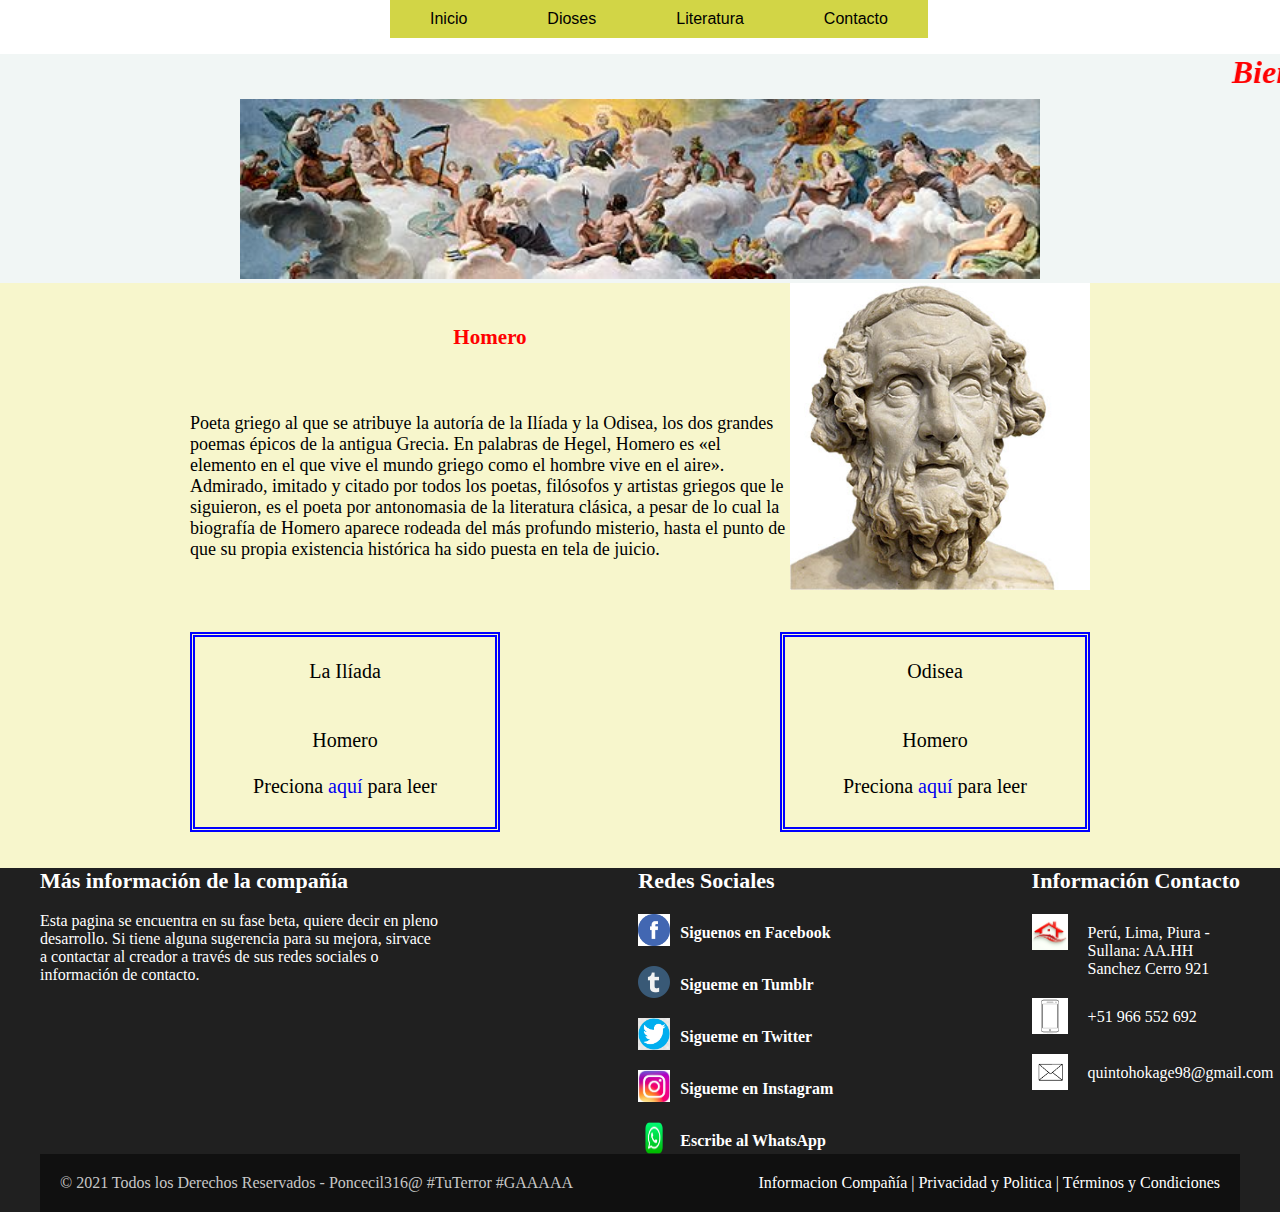
<file: literatura.html>
<!DOCTYPE html>
<html>
<head>
	<meta charset="utf-8">
	<meta name ="viewport" content="widht=device-width, initial-scale=1"/>
	<link rel="stylesheet" href="css/menucuerpo.css">
	<title>Gods Literatura</title>
</head>


<body>
	<br><br><br>
														<!--titulo de inicio-->
	<header style="background-color: #F1F6F5">
	<center><h1 id="espacios"><i><font color="red"><marquee>Bienvenidos Dioses del Olimpo</marquee></font></i></h1></center>
	<center><img width="800" src="imagenes/dioses.jpg"></center>
	</header>

														<!--menu desplegable-->
	<div id="header">
		<nav class="menu" id="menu">
		<ul class="nav">
			<li><a href="index.html">Inicio</a></li>
			<li><a href="dioses.html">Dioses</a>
				<ul>
					<li><a href="">Principales</a>
					<ul>
						<li><a href="#dioszeus">Zeus</a></li>
						<li><a href="#dioshera">Hera</a></li>
						<li><a href="#diosartemisa">Artemisa</a></li>
						<li><a href="#diosatenea">Atenea</a></li>
						<li><a href="#diosafrodita">Afrodita</a></li>
						<li><a href="#diosdemeter">Démeter</a></li>
						<li><a href="#diosapolo">Apolo</a></li>
						<li><a href="#dioshefaistos">Hefesto</a></li>
						<li><a href="#dioshestia">Hestia</a></li>
						<li><a href="#dioshermes">Hermes</a></li>
						<li><a href="#diosares">Ares</a></li>
						<li><a href="#diosposeidon">Poseidón</a></li>
					</ul>
					</li>
					<li><a href="">Menores</a>
					<ul>
						<li><a href="#diosdionisios">Dionisios</a></li>
						<li><a href="#dioshades">Hades</a></li> 
					</ul>
					</li>
					<li><a href="">Secundarios</a>
					<ul>
						<li><a href="#diosninfas">Ninfas</a></li>
					</ul>
					</li>
					<li><a href="">Semidioses</a>
					<ul>
						<li><a href="#dioshercules">Hercules</a></li>
					</ul>
					</li>
				</ul>	
			</li>
			<li><a href="">Literatura</a>
				<ul>
					<li><a href="">Homero</a>
						<ul>
							<li><a href="">La Iliada</a></li>
							<li><a href="">La Odisea</a></li>
						</ul>
					</li>
				</ul>
			</li>
			<li><a href="contacto.html">Contacto</a></li>
		</ul>
		</nav>
	</div> 

	<section class="konojamaru">
		<div class="homero">
			<p><img width="300" src="imagenes/homero.jpg"><br><br><center><h3><font color="red">Homero</font></h3></center><br>
			<br><br>Poeta griego al que se atribuye la autoría de la Ilíada y la Odisea, los dos grandes poemas épicos de 
			la antigua Grecia. En palabras de Hegel, Homero es «el elemento en el que vive el mundo griego como el 
			hombre vive en el aire». Admirado, imitado y citado por todos los poetas, filósofos y artistas griegos que 
			le siguieron, es el poeta por antonomasia de la literatura clásica, a pesar de lo cual la biografía de Homero 
			aparece rodeada del más profundo misterio, hasta el punto de que su propia existencia histórica ha sido 
			puesta en tela de juicio.</p>
		</div>
		<br><br><br><br>
		<div class="libros">
			<article class="bookiliada">
				<br><p>La Ilíada</p><br>
				<br><p>Homero</p><br>
				<p>Preciona <a href="https://drive.google.com/file/d/1sLiA2WHfOEtukb7G47aVe0Q8yMiyYKwU/view?usp=sharing">aquí</a> para leer</p>
			</article>
			<aside class="bookodisea">
				<br><p>Odisea</p><br>
				<br><p>Homero</p><br>
				<p>Preciona <a href="https://drive.google.com/file/d/1EzCAi9zkkKf5W7YGyrszrNs03kgXv5vr/view?usp=sharing">aquí</a> para leer</p>
			</aside>
		</div><br><br>
	</section> 

											<!--pie de página-->
    <link rel="stylesheet" href="css/footer.css">
	<footer>
		<div class="container-footer-all">
		 <div class="container-body">

			  <div class="colum1">
			 	 <h1>Más información de la compañía</h1><br>
			 	 <p>Esta pagina se encuentra en su fase beta, quiere decir en pleno desarrollo. Si tiene alguna sugerencia para su mejora, sirvace a contactar al creador a través de sus redes sociales o información de contacto.</p>
			  </div>

			  <div class="colum2">

			 	 <h1>Redes Sociales</h1>

			 	 <div class="row">
			 		 <img src="iconosparafooter/facebook1.png">
			 		 <label><a href="https://www.facebook.com/edwin.ponce01/">Siguenos en Facebook</a></label>
			 	 </div>

			 	 <div class="row">
			 		 <img src="iconosparafooter/tumblr.png">
			 		 <label><a href="">Sigueme en Tumblr</a></label>
			 	 </div>

			 	 <div class="row">
			 		 <img src="iconosparafooter/twitter.png">
			 		 <label><a href="https://twitter.com/EdwinPonceAlv1">Sigueme en Twitter</a></label>
			 	 </div>

			 	 <div class="row">
			 		 <img src="iconosparafooter/instagram1.png">
			 		 <label><a href="https://www.instagram.com/edwin01ponce/">Sigueme en Instagram</a></label>
			 	 </div>

			 	 <div class="row">
			 		 <img src="iconosparafooter/whatsapp.png">
			 		 <label><a href="">Escribe al WhatsApp</a></label>
			 	 </div>

			  </div>


			  <div class="colum3">
			 	
			 	 <h1>Información Contacto</h1>

			 	 <div class="row2">
			 		 <img src="iconosparafooter/casa.png">
			 		 <label>Perú, Lima, Piura - Sullana: AA.HH Sanchez Cerro 921</label>
			 	 </div>

			 	 <div class="row2">
			 		 <img src="iconosparafooter/celular2.png">
			 		 <label>+51 966 552 692</label>
			 	 </div>

			 	 <div class="row2">
			 		 <img src="iconosparafooter/sobre.png">
			 		 <label>quintohokage98@gmail.com</label>
			 	 </div>

			  </div>

		 </div>

         <div class="container-footer">
         	<div class="footer">
			 <div class="copyright">© 2021 Todos los Derechos Reservados - Poncecil316@ #TuTerror #GAAAAA</div>
			 <div class="information"><a href="">Informacion Compañía</a> | <a href="">Privacidad y Politica</a> | <a href="">Términos y Condiciones</a></div>
			</div>
		 </div>

		</div>

	</footer>
</body>
</html>
</file>
<file: css/menucuerpo.css>
/*menu pegajoso*/

.menu{
    position: fixed;                       /* hace que el menú esté en toda la página y que no desaparezca cuando se haga scroll*/
    top:0;                                 /*hace que la ubicación del menú se posicione arriba*/
}

/*menu desplegable*/

* {
    margin:0px;                                         /*indica que no tendrá bordes y que el texto estará pegado a las lineas del contendor*/
    padding: 0px;                                       /*indica que no tendrá bordes y que el texto estará pegado a las lineas del contendor*/
}

#header {
    max-width: 500px;                                                                      /*un tamaño maximo en horizontal*/
    margin:auto;                                                                           /*hace que se posicione en el centro*/
    font-family:Arial, Helvetica, sans-serif;                                              /*fuente de la letra*/
}

ul, ol {
    list-style:none;                                                                     /*anulamos los estilos predeterminados de las listas*/                                                             
}

.nav > li {
    float:left;                                                 /*hace que los menus principales se coloquen en horizontal*/                                                         
}

.nav li a {
    background-color:#D2D546;                            /*color de fondo*/
    color:#000;                                          /*color de la letra*/
    text-decoration:none;                                  /*anulamos los estilos predeterminados de los hipervinculos*/
    padding: 10px 40px;                                    /*bordes horizontales y verticales de cada menu*/
    display:block;                                         /*hace que el comportamiento del elemento sea como un bloque*/
}

.nav li a:hover {
    background-color:#D8D99B;                                  /*color para cada vez que se coloque el cursos encima*/
}

.nav li ul {
    display:none;                                          /*ocultamos las listas que se van a desplegar*/
    position:absolute;                                     /*hace que los elementos dentro del menú se posicionen a un costado de manera independiente y no abajo*/
    min-width:140px;                                       /*anchura minima del elemento*/
}

.nav li:hover > ul {
    display:block;                                        /*hace que el comportamiento del elemento sea como un bloque*/
}

.nav li ul li {
    position:relative;                                             /*indica que la capa sí forma parte del flujo normal de elementos de la página*/
}

.nav li ul li ul {
    right:-140px;                                       /*hace que los hipervinculos terciarios se coloquen a la derecha y no encima de los hipervinculos secundarios*/
    top:0px;                                            /*hace que os hipervinculos terciarios se coloquen en paralelo y no dejando espacios*/
}


/*estilos de inicio*/

                                                /*flex box*/
.infoslider {                                                     /*efectos de flex box para centar los textos del div*/
	color: #000;                                                /*color de la letra*/
    font-size: large;                                             /*tamaño de la letra*/
	display: flex;                                                /*alterar las dimensiones y llena los espacios disponibles*/
	flex-direction: column;                                       /*especifica cómo colocar los objetos flexibles en el contenedor*/
	justify-content: center;                                      /*para alinear los ítems del eje principal horizontal*/
	align-items: center;                                          /*alinea nuestro artículo en el eje transversal*/
}

.mydiv {
	position: relative;                                           /*indica que la capa sí forma parte del flujo normal de elementos de la página*/
	margin: 5% auto 0;                                            /*distancia entre el inicio de pagina y texto de  la pagina inicio*/
	width: 90%;                                                   /*tamaño del bloque en horizontal*/
	height: 200px;                                                /*tamaño del bloque en vertical*/
    background-color: white;                                    /*crea un margen de fondo donde va la letra*/
}

.animate-bg:before, .animate-bg:after {
	content: '';                                                                              /*se hace que el contenedor sea visible*/
	position: absolute;                                                                       /*se hace que el contenedor sea visible*/
	left: -8px;                                                                               /*tamaño de espacio de izquierda*/
	top: -8px;                                                                                /*tamaño de espacio arriba*/
	background: linear-gradient(120deg, #79fb00, #8d01a0, #031ba5,#ff004c,  
	#e6036d, #fb0094,#ff6600, #04c2e4,#adad02, #00c3ff);                         /*tiempo y lista de colores para los bordes*/
	background-size: 300%;                                                                    /*especifica el tamaño de las imágenes de fondo*/
	width: calc(100% + 16px);                                                                 /*expreción matematica para el ancho*/
	height: calc(100% + 16px);                                                                /*expresión matematica para el alto*/
	z-index: -1;                                                                              /*determina el nivel o capa en la que se muestra un elemento*/
	animation: BGgradient 15s ease infinite;                                                  /*gradientes img*/
}

@keyframes BGgradient {
	0% {
		background-position: 0% 200%;
	}
	50% {
		background-position: 200% 0%;
	}
	100% {
		background-position: 0% 330%;
	}
}

.animate-bg:after {
	filter: blur(15px);                                              /*efecto sombra a los bordes dependiendo del color*/
}


                                       /*slider*/
.container{
margin: auto;                                                  /*se alinea al centro*/
background-color: white;                                     /*color de fondo*/
width: 800px;                                                  /*medidas del contenido*/
padding: 30px;                                                 /*medida del margen de la etiqueta*/
}
                                      
ul.slider{                                            /*estilos para la etiqueta ul que contenga la lista de imagenes*/                                    
width: 800px;                                         /*tamaño horizontal del contenedor*/
height: 300px;                                        /*tamaño vertical del contenedor*/
}
                                      
ul.slider li {
position: absolute;                                            /*hace que todos los elementos estén uno encima de otro*/
opacity: 0;                                                    /*hace que los elementos se oculten*/
width: inherit;                                                /*se agrega el tamaño que tiene el padre en horizontal*/
height: inherit;                                               /*se agrega el tamaño que tiene el padre en vertical*/
transition: opacity .5s;                                       /*al momento de hacer transiciones lo haga de manera fluida y no de golpe*/
background:#fff;                                             /*color para el fondo*/                
}
                                      
ul.slider li img{
width: 100%;                                                   /*que ocupe el total del tamaño en horizontal del elemento padre*/
height: 300px;                                                 /*tamaño que ocupará cada imagen*/
}
                                      
ul.slider li:first-child {
opacity: 1;                                                     /*Mostramos el primer <li>*/
}
                                      
ul.slider li:target {
opacity: 1;                                                     /*Mostramos el <li> del enlace que pulsemos*/
}
                                      
.pumk{
text-align: center;                                             /*alineamos el texto*/
margin: 20px;                                                   /*el margen del texto*/
}
                                      
.pumk li{                                                             /*estilos para las listas en general*/
display: inline-block;                                                /*hace que las listas se ordenen de manera horizontal*/
text-align: center;                                                   /*el texto lo ubicamos en el centro*/
}
                                      
.pumk li a{                                                           /*estilos aplicados en las lista para los botones*/
display: inline-block;                                                /*hace que las listas se ordenen de manera horizontal respetando el espacio y no se ponga uno encima de otro*/
color: white;                                                       /*color de la letra*/
text-decoration: none;                                                /*anulamos las propiedades predeterminadas del ul*/
background-color: grey;                                             /*color de fondo*/
padding: 10px;                                                        /*medida que encierra a cada etiqueta de ul*/
width: 20px;                                                          /*tamaño en horizontal*/
height: 20px;                                                         /*tamaño en vertical*/
font-size: 20px;                                                      /*dimensión de la letra*/
border-radius: 100%;                                                  /*hace que los bordes del cuadro sean redondeados*/
}


/*estilos de dioses*/

.contzeus{

    margin: 0;                                        /*establece el margen para los 4 lados en la pagina*/
    padding: 0;                                       /*establece el espacio de relleno requerido por todos los lados de un elemento.*/
    justify-content: space-between;                   /*para alinear los ítems del eje principal horizontal: los elementos están distribuidos uniformemente: al principio, centro y final del contenedor*/
    display: flex;                                    /*alterar las dimensiones y llena los espacios disponibles*/
}

.izquierdazeus{
    background: #E8F8F5;                              /*color de fondo*/
    height: 90vh;                                       /*tamaño de la pagina visualizada*/
    width: 50%;                                         /*tamaño del bloque en horizontal*/
}

.derechazeus{
    background-color: #FEF9E7;                        /*color de fondo*/
    height: 90vh;                                       /*tamaño de la pagina visualizada*/
    width: 50%;                                         /*tamaño del bloque en horizontal*/
    margin: 0px;                                        /*margenes de la pagina*/
}

.conthera{
    margin: 0;
    padding: 0;
    display: flex;
    justify-content: space-between;
}

.izquierdahera{
    background: #FEF9E7;
    height: 90vh;
    width: 50%;
}

.derechahera{
    background-color: #E8F8F5;
    justify-content: space-between;
    width: 50%;
    height: 90vh;
}

.contartemisa{
    margin: 0;
    padding: 0;
    display: flex;
    justify-content: space-between;
}

.izquierdaartemisa{
    background: #E8F8F5;
    height: 90vh;
    width: 50%;
}

.derechaartemisa{
    background-color: #FEF9E7;
    justify-content: space-between;
    width: 50%;
    height: 90vh;
}

.contatenea{
    margin: 0;
    padding: 0;
    display: flex;
    justify-content: space-between;
}

.izquierdaatenea{
    background: #FEF9E7;
    height: 90vh;
    width: 50%;
}

.derechaatenea{
    background-color: #E8F8F5;
    justify-content: space-between;
    width: 50%;
    height: 90vh;
}

.contafrodita{
    margin: 0;
    padding: 0;
    display: flex;
    justify-content: space-between;
}

.izquierdaafrodita{
    background: #E8F8F5;
    height: 90vh;
    width: 50%;
}

.derechaafrodita{
    background-color: #FEF9E7;
    justify-content: space-between;
    width: 50%;
    height: 90vh;
}

.contdemeter{
    margin: 0;
    padding: 0;
    display: flex;
    justify-content: space-between;
}

.izquierdademeter{
    background: #FEF9E7;
    height: 90vh;
    width: 50%;
}

.derechademeter{
    background-color: #E8F8F5;
    justify-content: space-between;
    width: 50%;
    height: 90vh;
}

.contapolo{
    margin: 0;
    padding: 0;
    display: flex;
    justify-content: space-between;
}

.izquierdaapolo{
    background: #E8F8F5;
    height: 90vh;
    width: 50%;
}

.derechaapolo{
    background-color: #FEF9E7;
    justify-content: space-between;
    width: 50%;
    height: 90vh;
}

.conthestia{
    margin: 0;
    padding: 0;
    display: flex;
    justify-content: space-between;
}

.izquierdahestia{
    background: #FEF9E7;
    height: 90vh;
    width: 50%;
}

.derechahestia{
    background-color: #E8F8F5;
    justify-content: space-between;
    width: 50%;
    height: 90vh;
}

.conthermes{
    margin: 0;
    padding: 0;
    display: flex;
    justify-content: space-between;
}

.izquierdahermes{
    background: #E8F8F5;
    height: 90vh;
    width: 50%;
}

.derechahermes{
    background-color: #FEF9E7;
    justify-content: space-between;
    width: 50%;
    height: 90vh;
}

.contares{
    margin: 0;
    padding: 0;
    display: flex;
    justify-content: space-between;
}

.izquierdaares{
    background: #FEF9E7;
    height: 90vh;
    width: 50%;
}

.derechaares{
    background-color: #E8F8F5;
    justify-content: space-between;
    width: 50%;
    height: 90vh;
}

.contposeidon{
    margin: 0;
    padding: 0;
    display: flex;
    justify-content: space-between;
}

.izquierdaposeidon{
    background: #E8F8F5;
    height: 90vh;
    width: 50%;
}

.derechaposeidon{
    background-color: #FEF9E7;
    justify-content: space-between;
    width: 50%;
    height: 90vh;
}

.contdionisios{
    margin: 0;
    padding: 0;
    display: flex;
    justify-content: space-between;
}

.izquierdadionisios{
    background: #FEF9E7;
    height: 90vh;
    width: 50%;
}

.derechadionisios{
    background-color: #E8F8F5;
    justify-content: space-between;
    width: 50%;
    height: 90vh;
}

.conthades{
    margin: 0;
    padding: 0;
    display: flex;
    justify-content: space-between;
}

.izquierdahades{
    background: #E8F8F5;
    height: 90vh;
    width: 50%;
}

.derechahades{
    background-color: #FEF9E7;
    justify-content: space-between;
    width: 50%;
    height: 90vh;
}

.contninfas{
    margin: 0;
    padding: 0;
    display: flex;
    justify-content: space-between;
}

.izquierdaninfas{
    background: #FEF9E7;
    height: 90vh;
    width: 50%;
}

.derechaninfas{
    background-color: #E8F8F5;
    justify-content: space-between;
    width: 50%;
    height: 90vh;
}

.conthercules{
    margin: 0;
    padding: 0;
    display: flex;
    justify-content: space-between;
}

.izquierdahercules{
    background: #E8F8F5;
    height: 90vh;
    width: 50%;
}

.derechahercules{
    background-color: #FEF9E7;
    width: 50%;
    height: 90vh;
}


/*estilos de literatura*/

.konojamaru{
    background-color: #F7F6CC;                     /*color que le estoy asignando a toda la sección*/
}

.homero{
    font-size: large;                                 /*asignamos un tamaño más grande a la letra*/
    width: 900px;                                     /*le damos una medida para la etiqueta div de manera horizontal*/
    margin: auto;                                     /*centra la etiqueta div*/
}

.homero img{
    float: right;                                     /*hacemos que la imagenes se coloque al costado derecho del texto*/
}

.libros{ 
    margin: auto;                                     /*centra la etiqueta div*/
    width: 900px;                                     /*le damos una medida para la etiqueta div de manera horizontal*/
    display: flex;                                    /*la caja se coloca una al lado del otra*/
    text-align: center;                               /*texto lo colocamos al centro*/
    justify-content: space-between;                   /*los contenedores se colcan ambos en el centro*/
    font-size: 20px;                                  /*tamaño de la letra*/
    height: 200px;                                    /*asignamos un tamaño en vertical al contenedor*/
} 

.libros a{
    text-decoration: none;                             /*eliminamos el subrayado del hipervinculo*/
    height: 50px;                                       /*dimención del contenedor*/
}

.bookiliada, .bookodisea{
    width: 50%;                                        /*tamaño del bloque en horizontal*/
    border: blue 5px double;                         /*margen para contenedor*/
    width: 300px;                                      /*tamaño de cada uno de los contenedores*/
    
}


/*estilos de contacto*/
                                                /*furmularios*/
.contcontac{
    margin: 0;
    padding: 0;
    display: flex;
    justify-content: space-between;
}

.izquierdacontac{
    background: #FEF9E7;
    height: 90vh;
    width: 50%;
}

.derechacontact{
    background-color: #E8F8F5;
    width: 50%;
    height: 90vh;
}

.fieldcontain{
  width: 400px;                                                     /*ancho de la etiqueta de formulario*/
  background-color: #e4e7d6;                                      /*color de fondo del formulario*/
  padding: 40px;                                                    /*bordes para de la caja de formulario*/                             
  margin: auto;                                                     /*hace que la caja se posicione en el centro*/
  margin-top: 35px;                                                 /*altura entre la parte superior del contenedor y donde empieza el formulario*/
  border-radius: 10px;                                              /*esquinas de la caja de formulario*/
  font-family: 'Gill Sans', 'Gill Sans MT', Calibri, 'Trebuchet MS', sans-serif;     /*tipo de letra*/
}

.fieldcontain h3{
    font-size: 22px;                                                /*tamaño de la fuente*/
    margin-bottom: 20px;                                            /*medida para el espacio de abajo de la letra*/
}

.controls{
    width: 100%;                                                             /*ancho de los <input>*/
    padding: 10px;                                                           /*ancho para los bordes de las etiquetas input*/
    border-radius: 4px;                                                      /*esquinas de la caja de formulario*/                          
    margin-bottom: 16px;                                                     /*espacio que se le atribuye a cada <input>*/
    border: 1px solid #1f53c5;                                             /*marco para cada <input>*/
    font-family: 'Gill Sans', 'Gill Sans MT', Calibri, 'Trebuchet MS', sans-serif;           /*tipo de letra*/
    font-size: 18px;                                                         /*tamaño de la fuente*/
}

.fieldcontain p{
    height: 30px;                                                                       /*espacio debajo del párrafo*/           
    text-align: center;                                                                 /*texto al centro*/
    font-size: 18px;                                                                    /*tamaño de la fuente de letra*/
}

.fieldcontain a{
    color: #000;                                                                          /*color de la fuente*/
    text-decoration: none;                                                                  /*elimanos las marcas de los links*/
}

.fieldcontain a:hover{
    color: black;                                                                       /*color cuando está el mouse encima*/
    text-decoration: underline;                                                           /*se subraya*/
}

.fieldcontain .botons{
    width: 100%;                                                                          /*ocupara todo el espacio posible*/
    background: #a6b6da;                                                                /*color*/
    border: none;                                                                         /*anulamos el borde predeterminado el botón*/
    padding: 12px;                                                                        /*agregamos un espacio a todos los bordes del input*/
    font-size: 16px;                                                                      /*tamaño de la letra*/
}

/*comentarios*/

.ssuke{
    margin-top: 60px;                                               /*altura entre la parte superior del contenedor y donde empieza los comentarios*/
    margin-bottom: 5px;                                             /*espacio para la parte de abajo*/
    margin-left: 90px;                                              /*espacio para la parte derecha*/
    width: 500px;                                                   /*ancho*/
    height: 200px;                                                  /*alto*/
    resize: none;                                                   /*la caja de texto queda estática para que el usuario no pueda moverla*/
    
}

.divssuke .botonssuke{
    margin-left: 515px;                                                /*espacio para la parte derecha*/
    font-size: 15px;                                                   /*tamaño de la fuente*/
    background: #e6e66a;                                             /*color de la caja*/
    border: none;                                                      /*quitamos los bordes de la caja*/
    padding: 5px;                                                      /*añadimos un pequeño espacio a los 4 lados del boton*/
}
</file>
<file: css/footer.css>
-* {
        margin: 0px;
        padding: 0px;
        box-sizing: border-box;
        font-family: sans-serif;
}

footer {
	width: 100%;
	background: #202020;
	color: white;
}

.container-footer-all{
	width: 100%;
	max-width: 1200px;
	margin: auto;
}

.container-body{
	display: flex;
	justify-content: space-between;
}

.colum1{
	max-width: 400px;
}

.colum1 h1{
	font-size: 22px;
}

.colum p{
	font-size: 14px;
	color: #C7C7C7;
	margin-top: 22px;
}

.colum2 {
	max-width: 400px;
}

.colum2 h1{
	font-size: 22px;
}

.row{
	margin-top: 20px;
	display: flex;
}

.row img{
	width: 32px;
	height: 32px;
}

.row label a{
	text-decoration: none;
	margin-top: 10px;
	margin-left: 10px;
	color: white;
	font-weight: bold;
	display: flex;
}

.colum3{
	max-width: 400px;
}

.colum3 h1{
	font-size: 22px;
}

.row2{
	margin-top: 20px;
	display: flex;
}

.row2 img{
	width: 36px;
	height: 36px;
}

.row2 label{
	margin-top: 10px;
	margin-left: 20px;
	max-width: 150px;
}

.container-footer{
	width: 100%;
	background: #101010;
}

.footer{
	max-width: 1200px;
	margin: auto;
	display: flex;
	justify-content: space-between;
	padding: 20px;
}


.copyright{
	color: #C7C7C7;
}

.copyright a{
	text-decoration: none;
	color: white;
	font-weight: bold;
}

.information a{
	text-decoration: none;
	color: white;
}

@media screen and (max-width: 1100px){
	.container-body{
		flex-wrap: wrap;
	}

	.colum2,
	.colum3{
		margin-top: 40px;
	}
}
</file>
